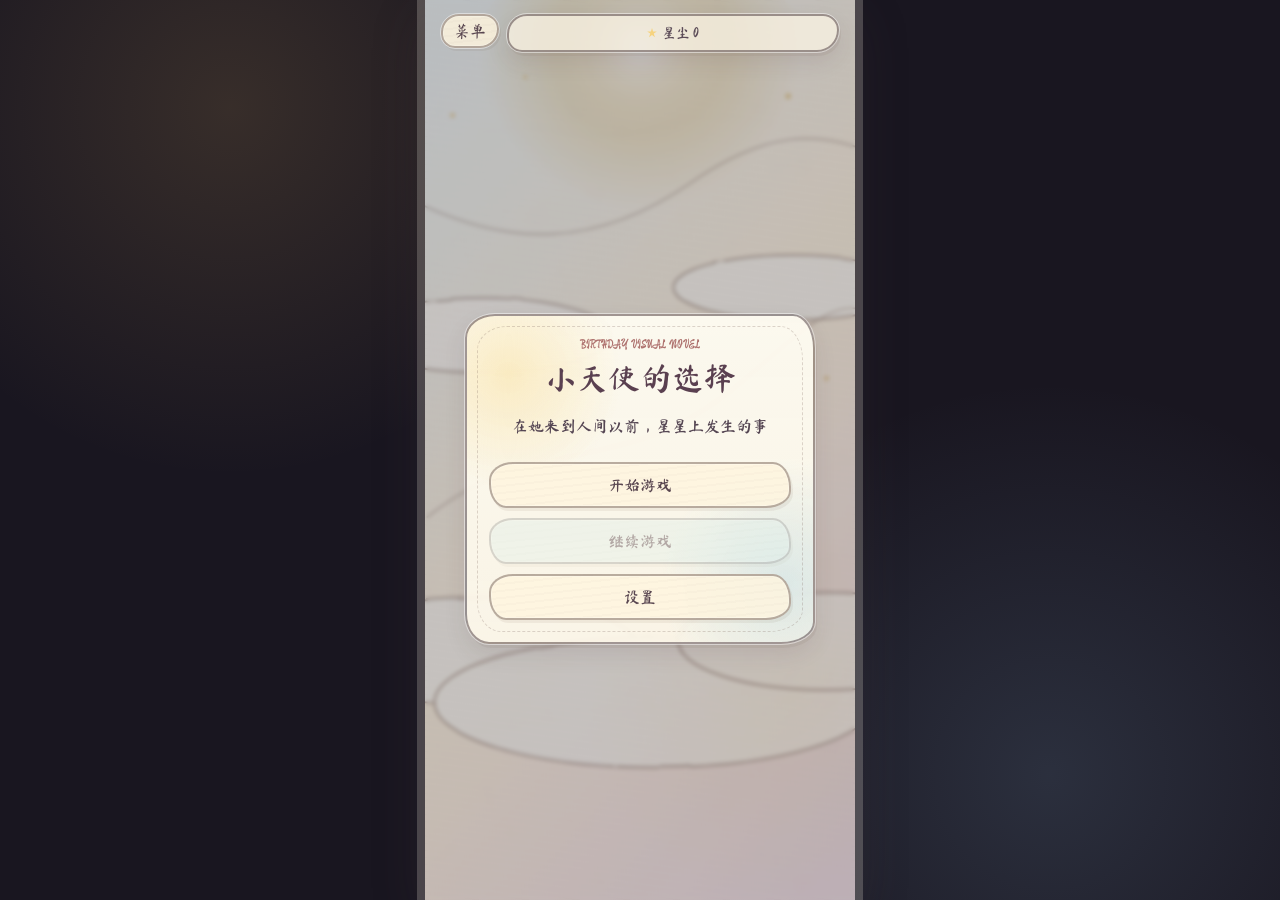
<file: index.html>
<!doctype html>
<html lang="zh-CN">
  <head>
    <meta charset="utf-8" />
    <meta name="viewport" content="width=device-width, initial-scale=1, viewport-fit=cover" />
    <title>小天使的选择</title>
    <meta name="theme-color" content="#17121f" />
    <meta name="mobile-web-app-capable" content="yes" />
    <meta name="apple-mobile-web-app-capable" content="yes" />
    <meta name="apple-mobile-web-app-title" content="小天使的选择" />
    <meta name="apple-mobile-web-app-status-bar-style" content="black-translucent" />
    <meta name="format-detection" content="telephone=no" />
    <link rel="manifest" href="./manifest.webmanifest" />
    <link rel="apple-touch-icon" href="./assets/icons/pwa-icon-180.png" />
    <link rel="stylesheet" href="./styles.css?v=vn132" />
  </head>
  <body>
    <main id="app" class="vn-app">
      <section id="screen" class="vn-screen">
        <div id="background" class="background"></div>
        <div id="vignette" class="vignette"></div>

        <header class="hud">
          <button id="menuBtn" class="hud-btn" type="button">菜单</button>
          <div id="resourceBar" class="resource-bar"></div>
        </header>

        <div id="chapterCard" class="chapter-card hidden"></div>
        <div id="stage" class="stage"></div>

        <section id="dialogueBox" class="dialogue-box">
          <div class="dialogue-top">
            <div id="speakerName" class="speaker-name"></div>
            <div class="dialogue-actions">
              <button id="historyBtn" type="button">回想</button>
              <button id="autoBtn" type="button">自动</button>
              <button id="skipBtn" type="button">快进</button>
            </div>
          </div>
          <p id="dialogueText"></p>
          <div id="choiceLayer" class="choice-layer"></div>
          <button id="advanceBtn" class="advance-btn" type="button">继续</button>
        </section>

        <section id="titleMenu" class="title-menu hidden"></section>
        <section id="modal" class="modal hidden"></section>
      </section>
    </main>

    <script src="./app.js?v=vn132"></script>
    <script>
      if ("serviceWorker" in navigator) {
        window.addEventListener("load", () => {
          navigator.serviceWorker.register("./service-worker.js").catch(() => {});
        });
      }
    </script>
  </body>
</html>
</file>
<file: styles.css>
@font-face {
  font-family: "Ma Shan Zheng";
  font-style: normal;
  font-weight: 400;
  font-display: block;
  src: url("./assets/fonts/MaShanZheng-GameSubset.woff2") format("woff2");
}

@font-face {
  font-family: "ZCOOL KuaiLe";
  font-style: normal;
  font-weight: 400;
  font-display: block;
  src: url("./assets/fonts/ZCOOLKuaiLe-GameSubset.woff2") format("woff2");
}

:root {
  --ink: #f7f0e6;
  --text: #3c3542;
  --muted: #7a7180;
  --accent: #d6a85d;
  --accent-2: #8ab4d8;
  --paper: #fff8ec;
  --paper-deep: #f3e4d4;
  --panel: rgba(255, 248, 236, 0.9);
  --dark-panel: rgba(34, 26, 45, 0.66);
  --line: rgba(104, 88, 92, 0.16);
  --shadow: rgba(47, 35, 45, 0.3);
  --safe-x: max(16px, env(safe-area-inset-left, 0px));
  --safe-y: max(14px, env(safe-area-inset-top, 0px));
  --font-hand: "Ma Shan Zheng", "KaiTi", "STKaiti", "Hannotate SC", "Microsoft YaHei", "PingFang SC", cursive, sans-serif;
  --font-title: var(--font-hand);
}

/* Final page v95: a quiet letter instead of a poster-like ending. */
.title-menu.final-mode .final-sky {
  padding: calc(46px + env(safe-area-inset-top, 0px)) var(--safe-x) calc(26px + env(safe-area-inset-bottom, 0px));
  align-content: center;
  justify-items: center;
  background:
    radial-gradient(circle at 18% 12%, rgba(255, 238, 176, 0.28), transparent 24%),
    radial-gradient(circle at 84% 22%, rgba(166, 208, 226, 0.18), transparent 26%),
    linear-gradient(180deg, #f9eedf 0%, #f2dfcf 100%);
  color: #574851;
}

.title-menu.final-mode .final-sky::before {
  content: "";
  position: absolute;
  inset: 0;
  background:
    url("./assets/images/paper-texture.svg"),
    repeating-linear-gradient(8deg, rgba(93, 70, 62, 0.026) 0 1px, transparent 1px 8px);
  background-size: cover, auto;
  opacity: 0.42;
  mix-blend-mode: multiply;
  pointer-events: none;
}

.title-menu.final-mode .final-sky::after {
  background:
    radial-gradient(circle at 52% 48%, rgba(255, 255, 255, 0.28), transparent 44%),
    linear-gradient(180deg, rgba(255, 255, 255, 0.12), transparent 70%);
  opacity: 0.72;
  mix-blend-mode: soft-light;
}

.title-menu.final-mode .final-constellation,
.title-menu.final-mode .final-keepsakes {
  display: none;
}

.title-menu.final-mode .final-stars {
  opacity: 0.48;
}

.title-menu.final-mode .final-stars span {
  background: rgba(213, 161, 82, 0.54);
  filter: none;
}

.title-menu.final-mode .final-paper-lines {
  display: block;
  position: absolute;
  z-index: 1;
  width: min(86%, 356px);
  height: min(76%, 660px);
  left: 50%;
  top: 50%;
  transform: translate(-50%, -50%) rotate(-0.4deg);
  border: 2px solid rgba(103, 78, 70, 0.12);
  border-radius: 28px 20px 30px 22px / 22px 30px 20px 28px;
  background:
    repeating-linear-gradient(180deg, transparent 0 31px, rgba(133, 96, 84, 0.07) 32px 33px),
    rgba(255, 250, 238, 0.54);
  box-shadow: 4px 5px 0 rgba(120, 84, 58, 0.06);
  opacity: 0.72;
  pointer-events: none;
}

.title-menu.final-mode .final-message.final-letter {
  --final-letter-size: clamp(16px, 4.05vw, 18px);
  width: min(88vw, 358px);
  max-height: calc(100dvh - 128px);
  overflow: hidden;
  align-content: start;
  justify-items: stretch;
  gap: 10px;
  padding: 26px 22px 28px;
  border: 2px solid rgba(93, 70, 62, 0.28);
  outline: 1px solid rgba(255, 255, 255, 0.52);
  border-radius: 30px 22px 32px 24px / 24px 32px 22px 30px;
  background:
    linear-gradient(90deg, rgba(199, 138, 120, 0.18) 0 2px, transparent 2px 100%),
    repeating-linear-gradient(180deg, transparent 0 31px, rgba(133, 96, 84, 0.06) 32px 33px),
    radial-gradient(circle at 14% 9%, rgba(255, 239, 190, 0.38), transparent 26%),
    rgba(255, 251, 241, 0.94);
  box-shadow:
    3px 5px 0 rgba(120, 84, 58, 0.08),
    0 18px 34px rgba(70, 48, 48, 0.12);
  color: #5a4a52;
  font-family: var(--font-hand);
  text-align: left;
  text-shadow: none;
  transform: rotate(-0.35deg);
}

.title-menu.final-mode .final-message.final-letter::before,
.title-menu.final-mode .final-message.final-letter::after {
  content: "";
  position: absolute;
  pointer-events: none;
}

.title-menu.final-mode .final-message.final-letter::before {
  inset: 12px;
  border: 1px dashed rgba(118, 90, 80, 0.18);
  border-radius: inherit;
}

.title-menu.final-mode .final-message.final-letter::after {
  right: 24px;
  bottom: 20px;
  width: 54px;
  height: 54px;
  border: 2px solid rgba(190, 125, 125, 0.28);
  border-radius: 50%;
  background: radial-gradient(circle at 50% 50%, rgba(246, 194, 200, 0.22), transparent 56%);
}

.title-menu.final-mode .final-message.final-letter p,
.title-menu.final-mode .final-message.final-letter .final-signature,
.title-menu.final-mode #finalBackBtn {
  font-size: var(--final-letter-size);
  line-height: 1.72;
  font-weight: 500;
  letter-spacing: 0;
}

.title-menu.final-mode .final-message.final-letter p {
  margin: 0;
  color: #5a4a52;
  font-family: inherit;
  text-wrap: balance;
}

.title-menu.final-mode .final-message.final-letter .final-signature {
  justify-self: end;
  margin-top: 2px;
  padding: 0;
  border-radius: 0;
  background: transparent;
  color: #7b5f58;
  font-family: inherit;
}

.title-menu.final-mode .final-birthday-photo {
  width: min(100%, 238px);
  justify-self: center;
  margin: 2px 0 4px;
  padding: 8px;
  border: 2px solid rgba(91, 73, 70, 0.26);
  border-radius: 13px 9px 15px 10px;
  background:
    repeating-linear-gradient(-4deg, rgba(111, 82, 68, 0.025) 0 2px, transparent 2px 8px),
    rgba(255, 249, 232, 0.96);
  box-shadow:
    2px 4px 0 rgba(108, 76, 49, 0.07),
    0 12px 20px rgba(52, 38, 45, 0.1);
  transform: rotate(1.2deg);
}

.title-menu.final-mode .final-birthday-photo img {
  aspect-ratio: 4 / 3;
  object-position: center 34%;
  filter: sepia(0.1) saturate(0.78) contrast(0.92) brightness(1.05);
  opacity: 0.95;
  mix-blend-mode: multiply;
}

.title-menu.final-mode #finalBackBtn {
  bottom: calc(22px + env(safe-area-inset-bottom, 0px));
  min-width: 132px;
  min-height: 42px;
  border-color: rgba(91, 73, 70, 0.34);
  background:
    repeating-linear-gradient(-6deg, rgba(112, 86, 76, 0.026) 0 2px, transparent 2px 7px),
    rgba(255, 246, 222, 0.86);
  color: #5a4a52;
  box-shadow: 2px 3px 0 rgba(108, 76, 49, 0.08);
}

@media (max-height: 740px) {
  .title-menu.final-mode .final-message.final-letter {
    --final-letter-size: 15px;
    width: min(90vw, 350px);
    max-height: calc(100dvh - 112px);
    gap: 7px;
    padding: 20px 18px 22px;
  }

  .title-menu.final-mode .final-birthday-photo {
    width: min(100%, 206px);
    padding: 7px;
  }
}

* {
  box-sizing: border-box;
}

html,
body {
  height: 100%;
  margin: 0;
}

body {
  min-height: 100%;
  display: grid;
  place-items: center;
  overflow: hidden;
  background:
    radial-gradient(circle at 18% 12%, rgba(214, 168, 93, 0.16), transparent 28%),
    radial-gradient(circle at 82% 86%, rgba(138, 180, 216, 0.16), transparent 30%),
    #191620;
  font-family: var(--font-hand);
  font-synthesis: none;
  color: var(--text);
}

button {
  font: inherit;
  -webkit-tap-highlight-color: transparent;
  cursor: pointer;
}

button:focus-visible {
  outline: 3px solid rgba(255, 239, 179, 0.95);
  outline-offset: 3px;
  box-shadow:
    0 0 0 5px rgba(82, 62, 75, 0.46),
    0 0 26px rgba(246, 211, 127, 0.52);
}

.vn-app {
  width: min(100vw, 430px);
  height: min(100dvh, 932px);
  min-height: 640px;
  position: relative;
  overflow: hidden;
  background: #17131d;
  box-shadow: 0 32px 100px rgba(0, 0, 0, 0.48);
}

.vn-screen {
  position: absolute;
  inset: 0;
  overflow: hidden;
}

.background {
  position: absolute;
  inset: 0;
  background-size: cover, cover;
  background-position: center;
  transform: scale(1.02);
  filter: saturate(0.86) contrast(0.95) brightness(1.04);
  transition: background-image 0.35s ease, filter 0.35s ease;
}

.background::before {
  content: "";
  position: absolute;
  inset: 0;
  pointer-events: none;
  opacity: 0;
}

.vn-screen[data-background="bg-starmap.svg"] .background::before {
  background:
    radial-gradient(circle at 12% 13.8%, rgba(255, 247, 199, 0.95) 0 2px, rgba(255, 234, 158, 0.42) 3px, transparent 10px),
    radial-gradient(circle at 32% 9.8%, rgba(255, 252, 224, 0.88) 0 1.5px, rgba(255, 235, 158, 0.36) 3px, transparent 9px),
    radial-gradient(circle at 78% 15.6%, rgba(255, 249, 211, 0.98) 0 2.5px, rgba(255, 231, 146, 0.42) 4px, transparent 12px),
    radial-gradient(circle at 87% 31.7%, rgba(255, 252, 224, 0.82) 0 1.5px, rgba(255, 235, 158, 0.28) 3px, transparent 8px),
    radial-gradient(circle at 21.8% 38.8%, rgba(255, 247, 199, 0.92) 0 2px, rgba(255, 234, 158, 0.38) 3px, transparent 10px),
    radial-gradient(circle at 65.5% 47.9%, rgba(255, 252, 224, 0.82) 0 1.5px, rgba(255, 235, 158, 0.28) 3px, transparent 8px),
    radial-gradient(circle at 17.6% 64.6%, rgba(255, 247, 199, 0.86) 0 2px, rgba(255, 234, 158, 0.32) 3px, transparent 9px),
    radial-gradient(circle at 82.4% 68.8%, rgba(255, 247, 199, 0.9) 0 2px, rgba(255, 234, 158, 0.36) 3px, transparent 10px),
    radial-gradient(circle at 48.1% 77.4%, rgba(255, 252, 224, 0.82) 0 1.5px, rgba(255, 235, 158, 0.28) 3px, transparent 8px);
  filter: blur(0.4px);
  mix-blend-mode: screen;
  animation: starmapTwinkle 3.8s ease-in-out infinite;
}

.background::after {
  content: "";
  position: absolute;
  inset: 0;
  background-image: url("./assets/images/paper-texture.svg");
  background-size: cover;
  opacity: 0.18;
  mix-blend-mode: multiply;
  pointer-events: none;
}

@keyframes starmapTwinkle {
  0%, 100% {
    opacity: 0.22;
    filter: blur(0.6px) brightness(0.92);
    transform: scale(1);
  }
  26% {
    opacity: 0.72;
    filter: blur(0.2px) brightness(1.25);
    transform: scale(1.003);
  }
  48% {
    opacity: 0.34;
    filter: blur(0.7px) brightness(0.98);
  }
  72% {
    opacity: 0.86;
    filter: blur(0.1px) brightness(1.38);
    transform: scale(1.006);
  }
}

.vignette {
  position: absolute;
  inset: 0;
  pointer-events: none;
  background:
    linear-gradient(180deg, rgba(255, 250, 238, 0.08), rgba(255, 250, 238, 0.02) 42%, rgba(37, 30, 42, 0.26)),
    radial-gradient(circle at 50% 18%, rgba(255, 255, 255, 0.24), transparent 30%),
    repeating-linear-gradient(0deg, rgba(90, 74, 68, 0.025) 0 1px, transparent 1px 4px);
  mix-blend-mode: multiply;
}

.vignette::after {
  content: "";
  position: absolute;
  inset: 0;
  background:
    radial-gradient(circle at 20% 28%, rgba(255, 255, 255, 0.12), transparent 18%),
    radial-gradient(circle at 75% 70%, rgba(255, 255, 255, 0.1), transparent 22%);
  opacity: 0.75;
}

.hud {
  position: absolute;
  z-index: 80;
  top: 0;
  left: 0;
  right: 0;
  padding: var(--safe-y) var(--safe-x) 0;
  display: grid;
  grid-template-columns: 58px 1fr;
  gap: 8px;
  align-items: start;
}

.vn-screen.chapter-mode .hud,
.vn-screen.chapter-mode .stage,
.vn-screen.chapter-mode .dialogue-box,
.vn-screen.chapter-mode .title-menu,
.vn-screen.chapter-mode .modal {
  display: none !important;
}

.hud-btn,
.dialogue-actions button {
  min-height: 34px;
  border: 1px solid rgba(88, 74, 78, 0.18);
  border-radius: 18px 15px 19px 14px;
  background: rgba(255, 248, 236, 0.48);
  color: #f9f0e3;
  text-shadow: 0 1px 2px rgba(48, 35, 45, 0.58);
  box-shadow: 0 10px 24px rgba(28, 19, 39, 0.22);
  backdrop-filter: blur(14px);
}

.dialogue-actions button.active,
.hud-btn.active,
.hud-btn:active {
  background: rgba(232, 184, 107, 0.65);
}

.resource-bar {
  min-height: 38px;
  display: flex;
  align-items: center;
  justify-content: center;
  gap: 6px;
  flex-wrap: wrap;
  padding: 5px 8px;
  border: 1px solid rgba(88, 74, 78, 0.22);
  border-radius: 20px 16px 22px 15px;
  background:
    radial-gradient(circle at 50% 30%, rgba(255, 244, 194, 0.48), transparent 40%),
    rgba(75, 58, 70, 0.34);
  color: #fff6e9;
  font-size: 14px;
  font-weight: 700;
  text-shadow: 0 1px 3px rgba(48, 35, 45, 0.58);
  backdrop-filter: blur(14px);
}

.resource-bar span {
  display: inline-flex;
  align-items: center;
  gap: 5px;
  white-space: nowrap;
}

.resource-bar i {
  width: 10px;
  height: 10px;
  display: inline-block;
  clip-path: polygon(50% 0, 61% 35%, 98% 35%, 68% 56%, 79% 92%, 50% 70%, 21% 92%, 32% 56%, 2% 35%, 39% 35%);
  background: #f6d37f;
  color: #f6d37f;
  font-style: normal;
  filter: drop-shadow(0 0 5px rgba(246, 211, 127, 0.9));
}

.resource-bar.can-practice {
  cursor: pointer;
  box-shadow:
    3px 5px 0 rgba(108, 76, 49, 0.16),
    0 0 0 2px rgba(255, 237, 168, 0.26),
    0 0 18px rgba(246, 211, 127, 0.36);
}

.resource-bar.can-practice:active {
  transform: translateY(1px);
}

.vn-screen.birth-transition-mode .hud {
  opacity: 0.28;
  filter: saturate(0.48) brightness(1.24) blur(0.2px);
  pointer-events: none;
  transition: opacity 1.1s ease, filter 1.1s ease;
}

.vn-screen.birth-transition-mode .hud-btn,
.vn-screen.birth-transition-mode .resource-bar {
  border-color: rgba(255, 250, 228, 0.12);
  background:
    repeating-linear-gradient(-8deg, rgba(255, 255, 255, 0.028) 0 2px, transparent 2px 8px),
    rgba(255, 254, 246, 0.12);
  color: rgba(100, 77, 82, 0.32);
  text-shadow: none;
  box-shadow:
    0 0 26px rgba(255, 252, 234, 0.42),
    inset 0 0 0 1px rgba(255, 255, 255, 0.08);
  backdrop-filter: blur(22px);
}

.vn-screen.birth-transition-mode .resource-bar i {
  color: rgba(213, 161, 82, 0.34);
  text-shadow: 0 0 14px rgba(255, 244, 203, 0.62);
}

.stage {
  position: absolute;
  z-index: 12;
  inset: 0;
  pointer-events: none;
}

.sprite {
  position: absolute;
  bottom: 148px;
  width: min(58vw, 250px);
  max-height: 58vh;
  object-fit: contain;
  filter: saturate(0.86) contrast(0.93) drop-shadow(0 22px 30px rgba(20, 12, 28, 0.26));
  animation: spriteIn 0.36s ease both;
}

.sprite-left {
  left: max(5px, env(safe-area-inset-left, 0px));
}

.sprite-right {
  right: max(4px, env(safe-area-inset-right, 0px));
}

.sprite-center {
  left: 50%;
  transform: translateX(-50%);
  animation-name: spriteCenterIn;
}

.chapter-card {
  position: absolute;
  z-index: 85;
  inset: 0;
  display: grid;
  place-items: center;
  padding: calc(34px + env(safe-area-inset-top, 0px)) 24px calc(34px + env(safe-area-inset-bottom, 0px));
  border: 0;
  border-radius: 0;
  background:
    radial-gradient(circle at 50% 42%, rgba(255, 251, 239, 0.32), transparent 34%),
    rgba(31, 25, 37, 0.28);
  box-shadow: none;
  color: #fff8ea;
  text-align: center;
  font-family: var(--font-title);
  font-size: clamp(26px, 8vw, 42px);
  line-height: 1.35;
  text-shadow: 0 3px 16px rgba(45, 32, 44, 0.42);
  cursor: pointer;
  backdrop-filter: blur(10px);
  animation: chapterIn 0.45s ease both;
}

.chapter-card:not(.hidden)::before {
  content: "";
  width: min(82%, 420px);
  min-height: 150px;
  position: absolute;
  left: 50%;
  top: 50%;
  transform: translate(-50%, -50%) rotate(-0.5deg);
  border: 2px solid rgba(255, 248, 229, 0.62);
  border-radius: 28px 22px 32px 24px;
  background:
    linear-gradient(180deg, rgba(255, 251, 239, 0.18), rgba(255, 239, 208, 0.08));
  box-shadow:
    0 26px 70px rgba(30, 22, 34, 0.22),
    inset 0 0 0 1px rgba(98, 73, 73, 0.08);
  pointer-events: none;
}

.chapter-card:not(.hidden)::after {
  content: "点击继续";
  position: absolute;
  left: 50%;
  top: calc(50% + 78px);
  transform: translateX(-50%);
  font-family: var(--font-ui);
  font-size: 14px;
  color: rgba(255, 248, 229, 0.82);
  letter-spacing: 0;
  text-shadow: 0 2px 10px rgba(45, 32, 44, 0.38);
  pointer-events: none;
}

.hidden {
  display: none !important;
}

.dialogue-box {
  position: absolute;
  z-index: 40;
  left: var(--safe-x);
  right: var(--safe-x);
  bottom: calc(14px + env(safe-area-inset-bottom, 0px));
  min-height: 190px;
  padding: 16px 16px 14px;
  border-radius: 18px 15px 20px 14px;
  background:
    linear-gradient(180deg, rgba(255, 250, 239, 0.93), rgba(247, 234, 216, 0.88));
  border: 1px solid rgba(88, 70, 74, 0.16);
  box-shadow: 0 18px 52px rgba(37, 27, 42, 0.25);
  backdrop-filter: blur(16px);
}

.dialogue-box::before {
  content: "";
  position: absolute;
  inset: 6px 12px auto;
  height: 1px;
  background: linear-gradient(90deg, transparent, rgba(180, 132, 68, 0.48), transparent);
}

.dialogue-top {
  display: flex;
  align-items: center;
  justify-content: space-between;
  gap: 10px;
}

.speaker-name {
  min-width: 72px;
  min-height: 28px;
  display: inline-flex;
  align-items: center;
  justify-content: center;
  padding: 3px 14px;
  border-radius: 16px 13px 17px 12px;
  background: linear-gradient(180deg, #f7dfaa, #d6a85d);
  color: #594350;
  font-weight: 700;
  font-size: 15px;
  box-shadow: 0 8px 16px rgba(140, 91, 48, 0.18);
}

.dialogue-actions {
  display: flex;
  gap: 6px;
}

.dialogue-actions button {
  min-height: 34px;
  padding: 0 9px;
  color: #6d596f;
  background: rgba(255, 255, 255, 0.5);
  font-size: 14px;
}

#dialogueText {
  min-height: 72px;
  margin: 10px 2px 12px;
  color: #3b3340;
  font-family: "Ma Shan Zheng", "KaiTi", "STKaiti", "Hannotate SC", cursive, sans-serif;
  line-height: 1.78;
  font-size: 16px;
  font-synthesis: none;
}

.advance-btn {
  float: right;
  min-width: 96px;
  min-height: 42px;
  border: 0;
  border-radius: 17px 14px 18px 13px;
  background: linear-gradient(180deg, #f6dfaa, #d6a85d);
  color: #5b4050;
  box-shadow: 0 10px 24px rgba(155, 104, 53, 0.24);
}

.choice-layer {
  display: none;
  gap: 9px;
}

.choice-layer.active {
  display: grid;
}

.choice-btn {
  width: 100%;
  min-height: 48px;
  display: grid;
  gap: 2px;
  border: 1px solid rgba(118, 91, 69, 0.18);
  border-radius: 17px 14px 18px 13px;
  padding: 10px 14px;
  background: rgba(255, 250, 239, 0.7);
  color: #3c3045;
  text-align: left;
  box-shadow: 0 10px 24px rgba(57, 38, 66, 0.12);
}

.choice-btn em {
  color: var(--muted);
  font-size: 14px;
  font-style: normal;
}

.choice-btn:disabled {
  opacity: 0.46;
}

.title-menu,
.modal {
  position: absolute;
  z-index: 60;
  inset: 0;
  display: grid;
  place-items: center;
  padding: calc(82px + env(safe-area-inset-top, 0px)) var(--safe-x) max(24px, env(safe-area-inset-bottom, 0px));
  background: rgba(18, 12, 28, 0.24);
  backdrop-filter: blur(2px);
}

.title-menu.map-mode {
  display: block;
  padding: 0;
  background: transparent;
  backdrop-filter: none;
}

.title-menu.final-mode {
  display: block;
  padding: 0;
  background: transparent;
  backdrop-filter: none;
  overflow: hidden;
}

.final-sky {
  position: absolute;
  inset: 0;
  display: grid;
  place-items: center;
  padding: 42px var(--safe-x);
  background:
    url("./assets/images/bg-final-crayon.svg?v=vn61") center / cover no-repeat;
  color: #fff8e8;
}

.final-sky::after {
  content: "";
  position: absolute;
  inset: 0;
  background:
    url("./assets/images/paper-texture.svg"),
    linear-gradient(180deg, rgba(255,255,255,0.05), transparent 42%, rgba(55, 48, 67, 0.1));
  background-size: cover, cover, auto;
  opacity: 0.82;
  mix-blend-mode: soft-light;
  pointer-events: none;
}

.final-moon {
  display: none;
}

.final-paper-lines {
  display: none;
}

.final-stars {
  position: absolute;
  inset: 0;
  overflow: hidden;
}

.final-stars span {
  position: absolute;
  left: calc((var(--i) * 37) % 100 * 1%);
  top: calc((var(--i) * 61) % 100 * 1%);
  width: calc(5px + (var(--i) % 3) * 1px);
  height: calc(5px + (var(--i) % 3) * 1px);
  background:
    repeating-linear-gradient(45deg, rgba(255,255,255,0.32) 0 1px, transparent 1px 3px),
    rgba(255, 231, 153, 0.88);
  clip-path: polygon(48% 0, 61% 34%, 100% 47%, 64% 62%, 52% 100%, 38% 65%, 0 52%, 36% 37%);
  filter: none;
  animation: finalStarTwinkle calc(2.4s + (var(--i) % 5) * .5s) ease-in-out infinite;
}

.final-constellation {
  position: absolute;
  left: 34px;
  top: 138px;
  width: 168px;
  height: 118px;
  opacity: 0.24;
}

.final-constellation::before {
  content: "";
  position: absolute;
  left: 18px;
  top: 24px;
  width: 126px;
  height: 70px;
  border-top: 3px dotted rgba(255, 224, 156, 0.34);
  border-right: 3px dotted rgba(255, 224, 156, 0.24);
  transform: rotate(14deg) skewX(-10deg);
  border-radius: 48%;
}

.final-constellation i {
  position: absolute;
  width: 8px;
  height: 8px;
  border-radius: 50%;
  background:
    repeating-linear-gradient(30deg, rgba(255,255,255,0.3) 0 1px, transparent 1px 3px),
    rgba(255, 225, 146, 0.92);
  box-shadow: 0 0 0 2px rgba(255, 225, 146, 0.1);
}

.crayon-cloud {
  display: none;
}

.cloud-a {
  left: -18px;
  bottom: 136px;
}

.cloud-b {
  right: -32px;
  top: 210px;
  transform: rotate(8deg) scale(0.86);
  opacity: 0.82;
}

.final-constellation i:nth-child(1) { left: 14px; top: 22px; }
.final-constellation i:nth-child(2) { left: 48px; top: 50px; }
.final-constellation i:nth-child(3) { left: 88px; top: 35px; }
.final-constellation i:nth-child(4) { left: 120px; top: 70px; }
.final-constellation i:nth-child(5) { left: 148px; top: 48px; }

.shooting-star {
  position: absolute;
  width: 150px;
  height: 9px;
  border-radius: 70% 42% 70% 42%;
  background: linear-gradient(90deg, transparent, rgba(255, 241, 190, 0.58) 50%, transparent);
  filter: blur(.15px);
  transform: rotate(-24deg);
  opacity: 0;
}

.shooting-a {
  left: -30%;
  top: 20%;
  animation: shootingStar 4.8s ease-in-out infinite 0.3s;
}

.shooting-b {
  left: -40%;
  top: 46%;
  width: 90px;
  animation: shootingStar 6.2s ease-in-out infinite 2.1s;
}

.shooting-c {
  left: -35%;
  top: 70%;
  width: 140px;
  animation: shootingStar 7.4s ease-in-out infinite 3.6s;
}

.final-message {
  position: relative;
  z-index: 2;
  width: min(100%, 360px);
  display: grid;
  gap: 10px;
  text-align: center;
  padding: 0 8px;
  text-shadow: 0 2px 0 rgba(68, 56, 75, 0.16);
}

.final-message::before,
.final-message::after {
  content: "";
  justify-self: center;
  width: 116px;
  height: 10px;
  border-top: 3px solid rgba(255, 238, 192, 0.34);
  border-radius: 50%;
}

.final-message::after {
  width: 84px;
  opacity: 0.72;
}

.final-message span {
  justify-self: center;
  color: rgba(255, 239, 202, 0.82);
  font-family: var(--font-hand);
  font-size: 18px;
  letter-spacing: 0;
}

.final-message p {
  margin: 0;
  font-family: var(--font-hand);
  font-size: clamp(28px, 7.6vw, 40px);
  line-height: 1.55;
  color: #fff4cf;
  -webkit-text-stroke: 0;
  filter: none;
  text-wrap: balance;
}

.final-message small {
  max-width: 300px;
  justify-self: center;
  font-size: clamp(15px, 4.1vw, 18px);
  line-height: 1.7;
  color: rgba(255, 247, 226, 0.78);
  text-shadow: 0 1px 0 rgba(68, 56, 75, 0.12);
}

#finalBackBtn {
  position: absolute;
  z-index: 3;
  bottom: calc(34px + env(safe-area-inset-bottom, 0px));
  left: 50%;
  transform: translateX(-50%);
  min-width: 132px;
  min-height: 42px;
  border: 2px solid rgba(255, 224, 156, 0.34);
  border-radius: 24px 17px 25px 16px / 17px 25px 16px 24px;
  background:
    repeating-linear-gradient(-12deg, rgba(255,255,255,0.08) 0 4px, transparent 4px 9px),
    rgba(255, 241, 190, 0.14);
  color: #fff8e8;
  box-shadow: 0 14px 34px rgba(8, 9, 22, 0.26);
  backdrop-filter: blur(14px);
}

@keyframes shootingStar {
  0%, 64% {
    opacity: 0;
    transform: translate3d(0, 0, 0) rotate(-22deg);
  }
  70% {
    opacity: 1;
  }
  88% {
    opacity: 0;
    transform: translate3d(155vw, 34vh, 0) rotate(-24deg);
  }
  100% {
    opacity: 0;
    transform: translate3d(155vw, 34vh, 0) rotate(-24deg);
  }
}

@keyframes finalStarTwinkle {
  0%, 100% {
    opacity: 0.38;
    transform: scale(0.82);
  }
  50% {
    opacity: 1;
    transform: scale(1.18);
  }
}

.title-panel,
.gacha-machine,
.card-reveal,
.minigame-panel,
.history-panel,
.settings-panel,
.quick-test-panel,
.map-panel {
  width: min(100%, 350px);
  max-height: min(86vh, 760px);
  overflow: auto;
  padding: 22px;
  border-radius: 20px 16px 22px 15px;
  border: 1px solid rgba(88, 70, 74, 0.16);
  background:
    linear-gradient(180deg, rgba(255, 250, 239, 0.94), rgba(244, 229, 211, 0.88));
  box-shadow: 0 22px 70px rgba(39, 29, 43, 0.28);
  text-align: center;
  backdrop-filter: blur(18px);
}

.title-kicker,
.modal-kicker {
  display: block;
  margin-bottom: 10px;
  color: #9b7668;
  letter-spacing: 0;
  font-size: 14px;
}

.title-panel h1,
.gacha-machine h2,
.card-reveal h2,
.minigame-panel h2,
.history-panel h2,
.settings-panel h2,
.quick-test-panel h2 {
  margin: 0;
  color: #4b414f;
  font-family: var(--font-title);
  font-size: 34px;
  line-height: 1.12;
}

.map-header h1 {
  margin: 0;
  color: #4b414f;
  font-family: var(--font-title);
  font-size: 30px;
  line-height: 1.1;
}

.title-panel p,
.gacha-machine p,
.card-reveal p,
.minigame-panel p,
.settings-panel p,
.quick-test-panel p {
  color: var(--muted);
  line-height: 1.6;
}

.quick-test-panel {
  text-align: left;
}

.quick-test-panel p {
  margin: 10px 0 16px;
  font-size: 14px;
}

.quick-test-actions {
  display: grid;
  gap: 9px;
  margin: 12px 0;
}

.test-toggle {
  display: flex;
  align-items: center;
  gap: 10px;
  min-height: 38px;
  color: #5c4c56;
  font-size: 14px;
}

.test-toggle input {
  width: 18px;
  height: 18px;
  accent-color: #d6a85d;
}

.test-select-label {
  display: block;
  margin: 14px 0 8px;
  color: #806561;
  font-size: 13px;
  font-weight: 700;
}

.quick-test-panel select {
  width: 100%;
  min-height: 44px;
  padding: 9px 12px;
  border: 1px solid rgba(118, 88, 72, 0.22);
  border-radius: 14px 12px 15px 12px;
  background: rgba(255, 250, 239, 0.92);
  color: #4b414f;
  font: inherit;
}

.map-header p {
  margin: 10px auto 12px;
  max-width: 300px;
  color: var(--muted);
  line-height: 1.55;
  font-size: 15px;
}

.title-actions {
  display: grid;
  gap: 10px;
  margin-top: 22px;
}

.title-actions button,
.gacha-machine button,
.card-reveal button,
.minigame-panel button,
.history-panel button,
.settings-panel button,
.quick-test-panel button {
  min-height: 46px;
  border: 0;
  border-radius: 17px 14px 18px 13px;
  background: linear-gradient(180deg, #f6dfaa, #d6a85d);
  color: #5b4050;
  box-shadow: 0 10px 24px rgba(155, 104, 53, 0.2);
}

.map-panel {
  width: min(100%, 374px);
  max-height: min(90vh, 820px);
  padding: 18px;
  text-align: left;
  border-color: rgba(130, 99, 82, 0.26);
  background:
    linear-gradient(180deg, rgba(255, 251, 242, 0.95), rgba(239, 224, 205, 0.9)),
    radial-gradient(circle at 50% 0%, rgba(246, 211, 127, 0.22), transparent 34%);
}

.map-header {
  text-align: center;
}

.map-stardust {
  display: inline-flex;
  align-items: center;
  gap: 8px;
  min-height: 34px;
  padding: 5px 14px;
  border-radius: 17px 14px 18px 13px;
  background: rgba(255, 244, 203, 0.78);
  color: #654d5d;
  box-shadow: inset 0 0 0 1px rgba(137, 104, 69, 0.12);
}

.map-stardust strong {
  font-size: 20px;
  color: #a96f36;
}

.map-actions {
  display: grid;
  grid-template-columns: 1fr 1fr;
  gap: 10px;
  margin: 16px 0 14px;
}

.map-actions button {
  min-height: 42px;
  border: 0;
  border-radius: 17px 14px 18px 13px;
  background: linear-gradient(180deg, #f6dfaa, #d6a85d);
  color: #5b4050;
  box-shadow: 0 10px 24px rgba(155, 104, 53, 0.18);
}

.map-actions button:first-child {
  background: linear-gradient(180deg, #dfeef2, #8ab4d8);
}

.home-grid {
  display: grid;
  gap: 10px;
}

.home-card {
  width: 100%;
  min-height: 104px;
  display: grid;
  grid-template-columns: 88px 1fr;
  gap: 12px;
  align-items: stretch;
  padding: 9px;
  border: 1px solid rgba(118, 91, 69, 0.14);
  border-radius: 18px 14px 19px 13px;
  background:
    linear-gradient(180deg, rgba(255,255,255,.74), rgba(255, 240, 221, .68));
  color: #4b3a55;
  text-align: left;
  box-shadow: 0 12px 28px rgba(58, 38, 66, 0.11);
  transition: transform 0.16s ease, box-shadow 0.16s ease, filter 0.16s ease;
}

.home-card:not(:disabled):hover,
.home-card:not(:disabled):focus-visible {
  transform: translateY(-2px);
  box-shadow:
    0 14px 34px rgba(58, 38, 66, 0.17),
    inset 0 0 0 2px rgba(246, 211, 127, 0.48);
}

.home-card:not(:disabled):active {
  transform: translateY(1px);
}

.home-card:disabled {
  opacity: 0.62;
}

.home-card.explored {
  background:
    linear-gradient(180deg, rgba(231, 243, 234, 0.84), rgba(255, 249, 238, 0.68));
}

.home-card.story-locked {
  filter: saturate(0.72);
}

.home-thumb {
  min-height: 86px;
  border-radius: 15px 12px 16px 11px;
  background-size: cover;
  background-position: center;
  box-shadow: inset 0 0 0 1px rgba(94, 74, 65, 0.12);
  filter: saturate(0.82) contrast(0.92);
}

.home-info {
  min-width: 0;
  display: grid;
  align-content: center;
  gap: 4px;
}

.home-info strong {
  color: #4b414f;
  font-size: 16px;
}

.home-info em {
  color: #7a7180;
  font-size: 14px;
  font-style: normal;
  line-height: 1.42;
}

.home-info small {
  width: max-content;
  max-width: 100%;
  padding: 3px 9px;
  border-radius: 999px;
  background: rgba(246, 223, 170, 0.72);
  color: #73545d;
  font-size: 14px;
  line-height: 1.2;
}

.home-card.explored .home-info small {
  background: rgba(188, 220, 194, 0.68);
}

.home-grid {
  position: relative;
  grid-template-columns: repeat(3, minmax(0, 1fr));
  grid-auto-rows: 112px;
  gap: 12px 10px;
  padding: 18px 8px 10px;
  border-radius: 24px 18px 25px 17px;
  border: 1px solid rgba(118, 91, 69, 0.12);
  background:
    radial-gradient(circle at 18% 22%, rgba(246, 211, 127, 0.18), transparent 22%),
    radial-gradient(circle at 78% 66%, rgba(138, 180, 216, 0.16), transparent 25%),
    linear-gradient(180deg, rgba(255,255,255,.36), rgba(255, 247, 234, .2));
  overflow: hidden;
}

.home-grid::before {
  content: "";
  position: absolute;
  inset: 18px 20px;
  border-radius: 50%;
  border: 1px dashed rgba(137, 104, 69, 0.18);
  transform: rotate(-12deg);
  pointer-events: none;
}

.home-grid::after {
  content: "";
  position: absolute;
  inset: 50px 54px;
  border-radius: 50%;
  border: 1px dashed rgba(138, 180, 216, 0.2);
  transform: rotate(18deg);
  pointer-events: none;
}

.planet-node {
  position: relative;
  z-index: 1;
  min-width: 0;
  min-height: 104px;
  border: 0;
  display: grid;
  place-items: center;
  background: transparent;
  color: #654d5d;
  isolation: isolate;
}

.planet-node:disabled {
  cursor: default;
}

.planet-orbit {
  position: absolute;
  width: 84px;
  height: 58px;
  border-radius: 50%;
  border: 2px solid rgba(104, 88, 92, 0.22);
  transform: rotate(-17deg);
  opacity: 0.72;
}

.planet-body {
  position: relative;
  width: 64px;
  height: 64px;
  display: grid;
  place-items: center;
  border-radius: 50%;
  background:
    radial-gradient(circle at 34% 28%, rgba(255,255,255,.9), transparent 21%),
    linear-gradient(145deg, #efd27f, #d6a85d);
  box-shadow:
    inset -10px -14px 18px rgba(91, 63, 58, 0.15),
    0 12px 24px rgba(58, 38, 66, 0.18);
  transition: transform 0.18s ease, filter 0.18s ease, box-shadow 0.18s ease;
}

.planet-shine {
  position: absolute;
  left: 16px;
  top: 12px;
  width: 14px;
  height: 10px;
  border-radius: 50%;
  background: rgba(255,255,255,.62);
  transform: rotate(-24deg);
}

.planet-mark {
  position: relative;
  z-index: 1;
  display: grid;
  place-items: center;
  width: 28px;
  height: 28px;
  border-radius: 50%;
  background: rgba(255, 250, 239, 0.66);
  color: #76565d;
  font-size: 18px;
  font-weight: 700;
  box-shadow: inset 0 0 0 1px rgba(102, 78, 68, 0.12);
}

.planet-cost {
  position: absolute;
  right: 6px;
  bottom: 4px;
  z-index: 2;
  min-width: 40px;
  min-height: 26px;
  display: inline-flex;
  align-items: center;
  justify-content: center;
  gap: 3px;
  padding: 2px 8px;
  border-radius: 999px;
  background: rgba(255, 248, 236, 0.84);
  color: #76565d;
  font-size: 14px;
  font-weight: 700;
  box-shadow: 0 8px 16px rgba(58, 38, 66, 0.12);
}

.planet-cost i {
  color: #d6a85d;
  font-style: normal;
  text-shadow: 0 0 8px rgba(246, 211, 127, 0.78);
}

.planet-shadow {
  position: absolute;
  bottom: 18px;
  width: 54px;
  height: 12px;
  border-radius: 50%;
  background: rgba(58, 38, 66, 0.12);
  filter: blur(4px);
  z-index: -1;
}

.planet-node:not(:disabled):hover .planet-body,
.planet-node:not(:disabled):focus-visible .planet-body {
  transform: translateY(-4px) scale(1.06);
  filter: brightness(1.08);
  box-shadow:
    inset -10px -14px 18px rgba(91, 63, 58, 0.13),
    0 18px 34px rgba(58, 38, 66, 0.22),
    0 0 28px rgba(246, 211, 127, 0.42);
}

.planet-node:not(:disabled):active .planet-body {
  transform: translateY(1px) scale(0.98);
}

.planet-node.explored .planet-body {
  background:
    radial-gradient(circle at 34% 28%, rgba(255,255,255,.92), transparent 21%),
    linear-gradient(145deg, #d7ecd5, #8ebf9a);
}

.planet-node.explored .planet-orbit {
  border-style: solid;
  border-color: rgba(113, 157, 120, 0.46);
}

.planet-node.dust-locked .planet-body,
.planet-node.story-locked .planet-body {
  filter: grayscale(0.28) saturate(0.55);
  opacity: 0.56;
}

.planet-node.dust-locked .planet-cost,
.planet-node.story-locked .planet-cost {
  background: rgba(238, 229, 218, 0.78);
  color: #8b7f87;
}

.planet-family01 .planet-body {
  background:
    radial-gradient(circle at 34% 28%, rgba(255,255,255,.9), transparent 21%),
    linear-gradient(145deg, #f3c2c8 0 24%, #eadc91 24% 44%, #a9d7bf 44% 64%, #9fc8e8 64% 100%);
}

.planet-family02 .planet-body {
  background:
    radial-gradient(circle at 34% 28%, rgba(255,255,255,.9), transparent 21%),
    linear-gradient(145deg, #dce7f2, #c9bfd0);
}

.planet-family03 .planet-body {
  border-radius: 44% 56% 48% 52%;
  background:
    radial-gradient(circle at 34% 28%, rgba(255,255,255,.9), transparent 21%),
    linear-gradient(145deg, #c5e0da, #dec693);
}

.planet-family04 .planet-body {
  background:
    radial-gradient(circle at 34% 28%, rgba(255,255,255,.9), transparent 21%),
    conic-gradient(from 20deg, #f3c2c8, #f0d27d, #dfeef2, #f3c2c8);
}

.planet-warm .planet-body {
  width: 70px;
  height: 70px;
  background:
    radial-gradient(circle at 40% 34%, rgba(255,255,255,.95), transparent 20%),
    radial-gradient(circle at 50% 50%, #f6d37f, #d39d63 62%, #9c7468 100%);
}

.planet-gate .planet-body {
  width: 74px;
  height: 74px;
  border-radius: 44% 56% 44% 56%;
  background:
    radial-gradient(circle at 34% 28%, rgba(255,255,255,.92), transparent 21%),
    linear-gradient(145deg, #dfeef2, #e5d1dc 48%, #f6d37f);
}

.planet-gate .planet-orbit {
  width: 96px;
  height: 64px;
  border-color: rgba(246, 211, 127, 0.42);
}

.starmap-scene {
  position: absolute;
  inset: 0;
  overflow: hidden;
}

.starmap-hud {
  position: absolute;
  z-index: 70;
  top: calc(68px + env(safe-area-inset-top, 0px));
  left: var(--safe-x);
  right: var(--safe-x);
  display: grid;
  grid-template-columns: 92px 1fr 76px;
  gap: 8px;
  align-items: center;
}

.starmap-hud .map-stardust {
  min-height: 44px;
  justify-content: center;
  color: #fff7df;
  background: rgba(48, 39, 58, 0.42);
  border: 1px solid rgba(255, 239, 190, 0.24);
  text-shadow: 0 1px 3px rgba(35, 24, 42, 0.72);
}

.starmap-hud .map-stardust i {
  color: #f6d37f;
  font-style: normal;
}

.starmap-hud button {
  min-height: 44px;
  border: 1px solid rgba(255, 239, 190, 0.22);
  border-radius: 19px 15px 20px 14px;
  background: rgba(255, 248, 236, 0.46);
  color: #fff7df;
  font-weight: 700;
  text-shadow: 0 1px 3px rgba(35, 24, 42, 0.65);
  box-shadow: 0 12px 28px rgba(35, 24, 42, 0.2);
  backdrop-filter: blur(14px);
}

.ambient-stars {
  position: absolute;
  inset: 0;
  pointer-events: none;
}

.ambient-stars span {
  position: absolute;
  left: 12%;
  top: 18%;
  width: 3px;
  height: 3px;
  border-radius: 50%;
  background: rgba(255, 239, 176, 0.72);
  box-shadow: 0 0 12px rgba(255, 239, 176, 0.78);
}

.ambient-stars span:nth-child(2) { left: 28%; top: 12%; }
.ambient-stars span:nth-child(3) { left: 48%; top: 18%; }
.ambient-stars span:nth-child(4) { left: 74%; top: 14%; }
.ambient-stars span:nth-child(5) { left: 88%; top: 25%; }
.ambient-stars span:nth-child(6) { left: 18%; top: 34%; }
.ambient-stars span:nth-child(7) { left: 56%; top: 30%; }
.ambient-stars span:nth-child(8) { left: 82%; top: 38%; }
.ambient-stars span:nth-child(9) { left: 10%; top: 48%; }
.ambient-stars span:nth-child(10) { left: 34%; top: 52%; }
.ambient-stars span:nth-child(11) { left: 60%; top: 48%; }
.ambient-stars span:nth-child(12) { left: 92%; top: 56%; }
.ambient-stars span:nth-child(13) { left: 20%; top: 68%; }
.ambient-stars span:nth-child(14) { left: 44%; top: 70%; }
.ambient-stars span:nth-child(15) { left: 72%; top: 66%; }
.ambient-stars span:nth-child(16) { left: 86%; top: 76%; }
.ambient-stars span:nth-child(17) { left: 14%; top: 82%; }
.ambient-stars span:nth-child(18) { left: 38%; top: 86%; }
.ambient-stars span:nth-child(19) { left: 64%; top: 84%; }
.ambient-stars span:nth-child(20) { left: 78%; top: 90%; }
.ambient-stars span:nth-child(3n) { width: 4px; height: 4px; opacity: .88; }
.ambient-stars span:nth-child(4n) { width: 2px; height: 2px; opacity: .55; }

.star-field {
  position: absolute;
  inset: 108px 0 190px;
}

.wish-gate-title {
  position: absolute;
  z-index: 20;
  top: calc(76px + env(safe-area-inset-top, 0px));
  left: var(--safe-x);
  right: var(--safe-x);
  text-align: center;
  pointer-events: none;
}

.wish-gate-title h1 {
  margin: 0;
  color: #fff7df;
  font-family: var(--font-title);
  font-size: 30px;
  text-shadow: 0 2px 10px rgba(43, 31, 48, 0.48);
}

.wish-gate-title p {
  margin: 6px auto 0;
  max-width: 320px;
  color: rgba(255, 248, 226, 0.92);
  line-height: 1.45;
  text-shadow: 0 1px 6px rgba(43, 31, 48, 0.5);
}

.wish-gate-scene .star-field {
  inset: 206px 0 190px;
}

.star-node {
  position: absolute;
  z-index: 6;
  width: 118px;
  height: 118px;
  border: 0;
  background: transparent;
  display: grid;
  place-items: center;
  color: #75565e;
  transform: translate(-50%, -50%);
  touch-action: manipulation;
}

.star-node::before,
.star-node::after {
  content: "";
  position: absolute;
  pointer-events: none;
  border-radius: 50%;
}

.star-node::before {
  width: 96px;
  height: 24px;
  bottom: 17px;
  background: radial-gradient(ellipse, rgba(51, 37, 56, 0.18), transparent 68%);
  filter: blur(2px);
  transform: rotate(-5deg);
}

.star-node::after {
  width: 86px;
  height: 86px;
  border: 2px solid rgba(92, 74, 83, 0.2);
  opacity: 0.36;
  transform: rotate(var(--ring-tilt, -16deg));
  clip-path: ellipse(50% 22% at 50% 50%);
}

.star-glow {
  position: absolute;
  inset: 7px;
  border-radius: 50%;
  background:
    radial-gradient(circle, rgba(255, 238, 176, 0.62), rgba(255, 238, 176, 0.12) 42%, transparent 70%);
  filter: blur(7px);
  opacity: 0.86;
  transition: opacity 0.2s ease, transform 0.2s ease;
}

.star-sketch-ring {
  position: absolute;
  pointer-events: none;
  border-radius: 50%;
  border: 2px solid rgba(104, 82, 86, 0.24);
  background: transparent;
}

.star-sketch-ring.ring-a {
  width: 96px;
  height: 58px;
  transform: rotate(-18deg);
  border-left-color: rgba(255, 239, 190, 0.6);
  border-bottom-color: rgba(255, 239, 190, 0.18);
}

.star-sketch-ring.ring-b {
  width: 74px;
  height: 102px;
  transform: rotate(28deg);
  border-top-color: rgba(255, 255, 255, 0.34);
  border-right-color: rgba(104, 82, 86, 0.14);
}

.star-core {
  position: relative;
  width: 72px;
  height: 72px;
  overflow: hidden;
  border: 2px solid rgba(97, 75, 76, 0.34);
  border-radius: 46% 54% 50% 50% / 47% 43% 57% 53%;
  background:
    radial-gradient(circle at 30% 22%, rgba(255, 255, 255, 0.92), transparent 17%),
    radial-gradient(circle at 68% 64%, rgba(255, 241, 184, 0.4), transparent 26%),
    linear-gradient(145deg, #f3c2c8 0 24%, #eadc91 24% 44%, #a9d7bf 44% 64%, #9fc8e8 64% 100%);
  box-shadow:
    inset -12px -16px 20px rgba(83, 63, 67, 0.15),
    inset 7px 8px 18px rgba(255, 255, 255, 0.2),
    0 12px 24px rgba(35, 24, 42, 0.22),
    0 0 24px rgba(246, 211, 127, 0.34);
  transition: transform 0.18s ease, filter 0.18s ease, box-shadow 0.18s ease;
}

.star-core::before {
  content: "";
  position: absolute;
  inset: 7px;
  border: 1px dashed rgba(104, 82, 86, 0.22);
  border-radius: 47% 53% 48% 52% / 52% 42% 58% 48%;
}

.star-core::after {
  content: "";
  position: absolute;
  inset: 0;
  background:
    repeating-linear-gradient(10deg, rgba(94, 73, 77, 0.045) 0 1px, transparent 1px 8px),
    radial-gradient(circle at 70% 24%, rgba(255, 255, 255, 0.34), transparent 12%);
  mix-blend-mode: multiply;
  opacity: 0.62;
}

.star-texture,
.star-window,
.star-spark {
  position: absolute;
  pointer-events: none;
}

.star-texture {
  inset: 12px 10px 14px;
  border-radius: 48% 52% 48% 52%;
  background:
    radial-gradient(circle at 22% 42%, rgba(121, 96, 84, 0.16) 0 5px, transparent 6px),
    radial-gradient(circle at 76% 58%, rgba(121, 96, 84, 0.12) 0 4px, transparent 5px),
    linear-gradient(105deg, transparent 0 42%, rgba(255, 255, 255, 0.18) 43% 49%, transparent 50%);
}

.star-window {
  left: 24px;
  top: 27px;
  width: 19px;
  height: 15px;
  border: 2px solid rgba(96, 76, 80, 0.36);
  border-radius: 8px 8px 5px 5px;
  background:
    linear-gradient(90deg, transparent 45%, rgba(96, 76, 80, 0.24) 46% 54%, transparent 55%),
    linear-gradient(180deg, #fff3bd, #f0c96c);
  box-shadow: 0 0 14px rgba(255, 225, 137, 0.5);
  z-index: 2;
}

.star-spark {
  z-index: 3;
  width: 7px;
  height: 7px;
  background: #fff0a7;
  clip-path: polygon(50% 0, 62% 36%, 100% 50%, 62% 64%, 50% 100%, 38% 64%, 0 50%, 38% 36%);
  filter: drop-shadow(0 0 7px rgba(255, 226, 136, 0.8));
}

.spark-a { left: 13px; top: 17px; }
.spark-b { right: 13px; top: 40px; transform: scale(0.72) rotate(12deg); }
.spark-c { left: 42px; bottom: 11px; transform: scale(0.58) rotate(-18deg); }

.star-label {
  position: absolute;
  left: 50%;
  bottom: -2px;
  z-index: 6;
  max-width: 92px;
  transform: translateX(-50%);
  padding: 3px 8px 4px;
  border: 2px solid rgba(91, 73, 70, 0.36);
  border-radius: 999px;
  background: rgba(255, 251, 239, 0.82);
  color: #5b4050;
  font-size: 12px;
  line-height: 1.1;
  font-weight: 800;
  white-space: nowrap;
  box-shadow: 0 8px 18px rgba(47, 34, 48, 0.14);
}

.star-node.selected .star-core,
.star-node:not(:disabled):hover .star-core,
.star-node:not(:disabled):focus-visible .star-core {
  transform: translateY(-5px) scale(1.08);
  filter: brightness(1.08) saturate(1.05);
  box-shadow:
    inset -12px -16px 20px rgba(83, 63, 67, 0.12),
    inset 7px 8px 18px rgba(255, 255, 255, 0.26),
    0 18px 36px rgba(35, 24, 42, 0.26),
    0 0 44px rgba(246, 211, 127, 0.62);
}

.star-node.selected .star-glow,
.star-node:not(:disabled):hover .star-glow,
.star-node:not(:disabled):focus-visible .star-glow {
  opacity: 1;
  transform: scale(1.08);
}

.star-node.explored .star-core {
  filter: brightness(1.14) saturate(1.12);
  box-shadow:
    inset -10px -14px 18px rgba(83, 63, 67, 0.1),
    inset 8px 9px 18px rgba(255, 255, 255, 0.24),
    0 13px 24px rgba(35, 24, 42, 0.18),
    0 0 28px rgba(255, 231, 151, 0.48),
    0 0 14px rgba(166, 220, 168, 0.34);
}

.star-node.explored .star-glow {
  opacity: 0.58;
  transform: scale(1.12);
  background: radial-gradient(circle, rgba(255, 238, 176, 0.52), rgba(255, 238, 176, 0.16) 46%, transparent 74%);
}

.star-node.explored .star-sketch-ring {
  opacity: 0.72;
  border-color: rgba(255, 238, 176, 0.5);
  filter: drop-shadow(0 0 4px rgba(255, 231, 151, 0.32));
}

.star-node.explored .star-label {
  background: rgba(255, 247, 203, 0.94);
  color: #4f5942;
  border-color: rgba(255, 231, 151, 0.78);
  box-shadow:
    0 8px 18px rgba(47, 34, 48, 0.16),
    0 0 18px rgba(255, 231, 151, 0.34);
}

.star-node.unexplored .star-core {
  filter: brightness(0.72) saturate(0.62);
  opacity: 0.74;
  box-shadow:
    inset -12px -16px 20px rgba(83, 63, 67, 0.2),
    inset 7px 8px 18px rgba(255, 255, 255, 0.13),
    0 10px 20px rgba(35, 24, 42, 0.2),
    0 0 14px rgba(246, 211, 127, 0.18);
}

.star-node.unexplored .star-glow,
.star-node.unexplored .star-sketch-ring {
  opacity: 0.34;
}

.star-node.unexplored .star-label {
  background: rgba(246, 240, 230, 0.7);
  color: rgba(91, 64, 80, 0.72);
}

.star-node.dust-locked .star-core,
.star-node.story-locked .star-core {
  opacity: 0.52;
  filter: brightness(0.58) grayscale(0.18) saturate(0.5);
}

.star-node.dust-locked .star-sketch-ring,
.star-node.story-locked .star-sketch-ring,
.star-node.dust-locked .star-glow,
.star-node.story-locked .star-glow {
  opacity: 0.22;
}

.star-node.unexplored.selected .star-core,
.star-node.unexplored:not(:disabled):hover .star-core,
.star-node.unexplored:not(:disabled):focus-visible .star-core {
  opacity: 0.92;
  filter: brightness(0.98) saturate(0.9);
  box-shadow:
    inset -12px -16px 20px rgba(83, 63, 67, 0.14),
    inset 7px 8px 18px rgba(255, 255, 255, 0.24),
    0 16px 32px rgba(35, 24, 42, 0.25),
    0 0 34px rgba(246, 211, 127, 0.46);
}

.star-node.unexplored.selected .star-glow,
.star-node.unexplored:not(:disabled):hover .star-glow,
.star-node.unexplored:not(:disabled):focus-visible .star-glow {
  opacity: 0.78;
}

.star-family01 {
  left: 22%;
  top: 24%;
}

.star-family02 {
  left: 70%;
  top: 20%;
}

.star-family03 {
  left: 38%;
  top: 39%;
}

.star-family04 {
  left: 80%;
  top: 48%;
}

.star-dino {
  left: 48%;
  top: 62%;
}

.star-warm {
  left: 28%;
  top: 70%;
}

.star-gate {
  left: 64%;
  top: 78%;
}

.star-family02 .star-core {
  background:
    radial-gradient(circle at 30% 22%, rgba(255,255,255,.9), transparent 18%),
    radial-gradient(circle at 62% 70%, rgba(190, 169, 191, 0.42), transparent 24%),
    linear-gradient(145deg, #dce7f2, #c9bfd0);
  border-radius: 56% 44% 50% 50% / 44% 54% 46% 56%;
}

.star-family03 .star-core {
  background:
    radial-gradient(circle at 30% 22%, rgba(255,255,255,.9), transparent 18%),
    radial-gradient(circle at 70% 38%, rgba(174, 203, 218, 0.48), transparent 23%),
    linear-gradient(145deg, #eef7ee, #c7d9ed);
  border-radius: 48% 52% 42% 58% / 54% 45% 55% 46%;
}

.star-family03 .star-window {
  border-radius: 50%;
  background:
    conic-gradient(from -90deg, transparent 0 25%, rgba(96, 76, 80, 0.38) 25% 27%, transparent 27% 100%),
    radial-gradient(circle, #fff7c9, #dbe9ef);
}

.star-family04 .star-core {
  background:
    radial-gradient(circle at 30% 22%, rgba(255,255,255,.94), transparent 18%),
    radial-gradient(circle at 74% 32%, rgba(255, 247, 203, 0.64), transparent 20%),
    linear-gradient(145deg, #fff2bd, #e7b75f 44%, #f2a8b5);
  border-radius: 45% 55% 48% 52% / 52% 43% 57% 48%;
}

.star-family04 .star-window {
  background:
    linear-gradient(90deg, transparent 45%, rgba(96, 76, 80, 0.24) 46% 54%, transparent 55%),
    linear-gradient(180deg, #fff6c7, #e2a849);
  box-shadow: 0 0 18px rgba(255, 218, 111, 0.72);
}

.star-dino .star-core {
  background:
    radial-gradient(circle at 30% 22%, rgba(255,255,255,.94), transparent 18%),
    radial-gradient(circle at 70% 68%, rgba(166, 206, 127, 0.58), transparent 24%),
    linear-gradient(145deg, #dcebb0, #8fc28b 48%, #f1d28a);
  border-radius: 54% 46% 48% 52% / 58% 58% 42% 42%;
}

.star-dino .star-window {
  width: 24px;
  height: 19px;
  left: 23px;
  top: 27px;
  border-radius: 54% 46% 48% 52% / 58% 58% 42% 42%;
  background:
    radial-gradient(circle at 68% 58%, rgba(112, 142, 82, 0.3) 0 4px, transparent 5px),
    linear-gradient(180deg, #fff4c7, #c8df9c);
}

.star-warm .star-core {
  width: 78px;
  height: 78px;
  background:
    radial-gradient(circle at 35% 28%, rgba(255,255,255,.94), transparent 18%),
    radial-gradient(circle at 68% 64%, rgba(182, 216, 202, 0.62), transparent 25%),
    linear-gradient(145deg, #dff0ef 0 28%, #a8cfc4 28% 58%, #7fa9b7 58% 100%);
  border-radius: 50% 50% 46% 54% / 46% 54% 48% 52%;
}

.star-warm .star-glow {
  background: radial-gradient(circle, rgba(182, 224, 220, 0.78), rgba(166, 208, 226, 0.2) 48%, transparent 72%);
}

.star-warm .star-window {
  background:
    linear-gradient(90deg, transparent 45%, rgba(76, 94, 103, 0.24) 46% 54%, transparent 55%),
    linear-gradient(180deg, #fff7d8, #b8d8cf);
  box-shadow: 0 0 16px rgba(182, 224, 220, 0.62);
}

.star-gate .star-core {
  width: 82px;
  height: 82px;
  background:
    radial-gradient(circle at 30% 22%, rgba(255,255,255,.92), transparent 18%),
    radial-gradient(circle at 70% 68%, rgba(246, 211, 127, 0.48), transparent 25%),
    linear-gradient(145deg, #dfeef2, #e5d1dc 48%, #f6d37f);
  border-radius: 44% 56% 44% 56% / 50% 42% 58% 50%;
}

.star-gate .star-window {
  width: 23px;
  height: 29px;
  left: 29px;
  top: 27px;
  border-radius: 14px 14px 6px 6px;
  background: linear-gradient(180deg, #fff7c9, #efc872);
}

.star-info {
  position: absolute;
  z-index: 20;
  left: var(--safe-x);
  right: var(--safe-x);
  bottom: calc(18px + env(safe-area-inset-bottom, 0px));
}

.star-info-card {
  padding: 16px;
  border-radius: 20px 16px 22px 15px;
  border: 1px solid rgba(255, 239, 190, 0.28);
  background:
    linear-gradient(180deg, rgba(255, 250, 239, 0.9), rgba(242, 224, 204, 0.82));
  box-shadow: 0 22px 54px rgba(35, 24, 42, 0.28);
  backdrop-filter: blur(18px);
}

.star-info-card h2 {
  margin: 0;
  color: #4b414f;
  font-family: var(--font-title);
  font-size: 26px;
}

.star-info-card p {
  margin: 8px 0 12px;
  color: #655a68;
  font-size: 15px;
  line-height: 1.55;
}

.star-requirement {
  display: flex;
  align-items: center;
  justify-content: space-between;
  gap: 12px;
  margin-bottom: 12px;
  color: #73545d;
  font-size: 15px;
}

.star-requirement strong {
  min-width: 70px;
  min-height: 32px;
  display: inline-flex;
  align-items: center;
  justify-content: center;
  border-radius: 999px;
  background: rgba(255, 244, 203, 0.84);
  color: #9a663b;
}

.star-requirement strong i {
  width: 12px;
  height: 12px;
  margin-right: 5px;
  display: inline-block;
  clip-path: polygon(50% 0, 61% 35%, 98% 35%, 68% 56%, 79% 92%, 50% 70%, 21% 92%, 32% 56%, 2% 35%, 39% 35%);
  background: #d8a45b;
}

.star-info-actions button {
  width: 100%;
  min-height: 46px;
  border: 0;
  border-radius: 17px 14px 18px 13px;
  background: linear-gradient(180deg, #f6dfaa, #d6a85d);
  color: #5b4050;
  font-weight: 700;
  box-shadow: 0 10px 24px rgba(155, 104, 53, 0.2);
}

.star-info-actions button:disabled {
  opacity: 0.5;
}

.title-actions button:disabled,
.gacha-machine button:disabled {
  opacity: 0.44;
}

.wish-orbit {
  position: relative;
  width: 168px;
  height: 168px;
  margin: 20px auto;
  border-radius: 50%;
  border: 1px solid rgba(232, 184, 107, 0.42);
  background: radial-gradient(circle, rgba(255,255,255,.86), rgba(232,184,107,.14));
  animation: rotate 8s linear infinite;
}

.gift-grid {
  display: grid;
  grid-template-columns: repeat(3, 1fr);
  gap: 10px;
  margin: 22px 0 16px;
}

.gift-box {
  min-height: 138px;
  display: grid;
  align-content: center;
  justify-items: center;
  gap: 10px;
  border: 1px solid rgba(118, 91, 69, 0.16);
  border-radius: 19px 14px 20px 13px;
  background:
    radial-gradient(circle at 50% 28%, rgba(255,255,255,.82), transparent 28%),
    linear-gradient(180deg, rgba(255, 249, 242, 0.82), rgba(255, 232, 204, 0.72));
  color: #5b4050;
  box-shadow: 0 14px 30px rgba(82, 49, 77, 0.14);
  transition: transform 0.2s ease, filter 0.2s ease;
}

.gift-box:not(:disabled):hover,
.gift-box:not(:disabled):focus-visible {
  transform: translateY(-2px);
  filter: brightness(1.04);
}

.gift-box:not(:disabled):active {
  transform: translateY(2px) scale(0.98);
}

.gift-box span {
  position: relative;
  width: 58px;
  height: 54px;
  border-radius: 14px 12px 15px 11px;
  background: linear-gradient(180deg, #e9a0a9, #c87582);
  box-shadow: inset 0 -10px rgba(115, 45, 65, 0.12), 0 0 18px rgba(247, 163, 177, 0.42);
}

.gift-box span::before {
  content: "";
  position: absolute;
  left: -5px;
  right: -5px;
  top: -11px;
  height: 16px;
  border-radius: 8px;
  background: inherit;
}

.gift-box span::after {
  content: "";
  position: absolute;
  left: 24px;
  top: -13px;
  width: 10px;
  height: 70px;
  border-radius: 999px;
  background: rgba(255, 244, 194, 0.9);
  box-shadow: -18px -5px 0 -3px rgba(255, 244, 194, 0.8), 18px -5px 0 -3px rgba(255, 244, 194, 0.8);
}

.gift-box em {
  color: #755d69;
  font-style: normal;
  font-size: 14px;
}

.gift-gold span {
  background: linear-gradient(180deg, #efd27f, #d6a85d);
  box-shadow: inset 0 -10px rgba(115, 75, 25, 0.12), 0 0 18px rgba(232, 184, 107, 0.5);
}

.gift-blue span {
  background: linear-gradient(180deg, #acd0ed, #7da9cf);
  box-shadow: inset 0 -10px rgba(45, 78, 115, 0.12), 0 0 18px rgba(130, 185, 237, 0.5);
}

.gift-box.opened {
  filter: brightness(1.1) drop-shadow(0 0 18px rgba(255, 225, 150, 0.75));
}

.gift-box:disabled {
  opacity: 0.56;
}

.gift-hint {
  margin-top: 0;
  font-size: 14px;
}

.wish-orbit span {
  position: absolute;
  width: 18px;
  height: 18px;
  border-radius: 50%;
  background: #e8b86b;
  box-shadow: 0 0 18px rgba(232, 184, 107, 0.75);
}

.wish-orbit span:nth-child(1) { left: 50%; top: -9px; }
.wish-orbit span:nth-child(2) { right: 10px; bottom: 22px; background: #9ec7ef; }
.wish-orbit span:nth-child(3) { left: 14px; bottom: 28px; background: #efa5b3; }

.card-reveal {
  min-height: 360px;
  display: grid;
  align-content: center;
  gap: 12px;
}

.card-reveal::before {
  content: none;
}

.drawn-card {
  position: relative;
  width: 168px;
  height: 218px;
  margin: 0 auto 6px;
  display: grid;
  align-content: end;
  justify-items: center;
  gap: 8px;
  padding: 18px 14px;
  overflow: hidden;
  border: 3px solid rgba(106, 79, 68, 0.68);
  border-radius: 28px 20px 30px 22px / 22px 30px 20px 28px;
  background:
    radial-gradient(circle at 34% 22%, rgba(255,255,255,.88), transparent 24%),
    linear-gradient(145deg, #fff7d4, #e7cf8a 52%, #f3bfd0);
  box-shadow:
    5px 8px 0 rgba(97, 68, 62, 0.15),
    0 18px 46px rgba(98, 58, 90, 0.24);
  isolation: isolate;
}

.drawn-card::before {
  content: "";
  position: absolute;
  inset: 12px;
  border: 2px dashed rgba(126, 94, 75, 0.34);
  border-radius: inherit;
  pointer-events: none;
}

.drawn-card::after {
  content: "";
  position: absolute;
  inset: -40px;
  background: conic-gradient(from 30deg, transparent, rgba(255,255,255,.36), transparent, rgba(255, 224, 122, .32), transparent);
  opacity: 0.35;
  animation: rotate 9s linear infinite;
  z-index: -1;
}

.card-icon {
  width: 72px;
  height: 72px;
  display: grid;
  place-items: center;
  border-radius: 50%;
  background:
    radial-gradient(circle at 34% 26%, rgba(255,255,255,.94), transparent 24%),
    radial-gradient(circle, #fff0a6, #e7b75f 72%);
  color: #83583d;
  font-size: 42px;
  box-shadow: 0 0 28px rgba(255, 224, 122, 0.64);
}

.card-icon::before {
  content: "";
  width: 38px;
  height: 38px;
  clip-path: polygon(50% 0, 61% 35%, 98% 35%, 68% 56%, 79% 92%, 50% 70%, 21% 92%, 32% 56%, 2% 35%, 39% 35%);
  background: #83583d;
}

.card-medal {
  position: absolute;
  right: 14px;
  top: 12px;
  min-width: 42px;
  min-height: 30px;
  display: grid;
  place-items: center;
  border-radius: 999px;
  background: rgba(255, 250, 238, 0.82);
  border: 2px solid rgba(111, 82, 70, 0.45);
  color: #7b5a50;
  font-size: 13px;
  font-weight: 800;
}

.card-stars {
  position: absolute;
  inset: 0;
  pointer-events: none;
}

.card-stars span {
  position: absolute;
  left: 12%;
  top: 16%;
  width: 14px;
  height: 14px;
  clip-path: polygon(50% 0, 61% 35%, 98% 35%, 68% 56%, 79% 92%, 50% 70%, 21% 92%, 32% 56%, 2% 35%, 39% 35%);
  background: rgba(255, 244, 183, 0.92);
  color: rgba(255, 244, 183, 0.92);
  font-size: 14px;
  filter: drop-shadow(0 0 8px rgba(255, 226, 124, 0.8));
}

.card-stars span:nth-child(2) { left: 72%; top: 14%; font-size: 18px; }
.card-stars span:nth-child(3) { left: 24%; top: 34%; font-size: 16px; }
.card-stars span:nth-child(4) { left: 82%; top: 42%; font-size: 13px; }
.card-stars span:nth-child(5) { left: 15%; top: 62%; font-size: 20px; }
.card-stars span:nth-child(6) { left: 68%; top: 66%; font-size: 15px; }
.card-stars span:nth-child(7) { left: 45%; top: 12%; font-size: 12px; }
.card-stars span:nth-child(8) { left: 43%; top: 82%; font-size: 18px; }
.card-stars span:nth-child(9) { left: 88%; top: 78%; font-size: 14px; }
.card-stars span:nth-child(10) { left: 8%; top: 82%; font-size: 15px; }
.card-stars span:nth-child(11) { left: 54%; top: 50%; font-size: 21px; }
.card-stars span:nth-child(12) { left: 30%; top: 74%; font-size: 13px; }

.drawn-card strong {
  position: relative;
  z-index: 1;
  color: #674858;
  font-size: 20px;
}

.rarity-common .drawn-card {
  background:
    radial-gradient(circle at 34% 22%, rgba(255,255,255,.88), transparent 24%),
    linear-gradient(145deg, #fff7d4, #e7cf8a 58%, #e9c4b7);
}

.rarity-rare .drawn-card {
  border-color: rgba(91, 119, 141, 0.72);
  background:
    radial-gradient(circle at 34% 22%, rgba(255,255,255,.9), transparent 24%),
    linear-gradient(145deg, #e7f7ff, #9ec7ef 48%, #f4dca2);
  box-shadow: 5px 8px 0 rgba(75, 91, 102, 0.15), 0 0 34px rgba(147, 202, 235, 0.48);
}

.rarity-epic .drawn-card {
  width: 178px;
  height: 230px;
  border-color: rgba(151, 111, 55, 0.82);
  background:
    radial-gradient(circle at 35% 20%, rgba(255,255,255,.96), transparent 24%),
    radial-gradient(circle at 68% 42%, rgba(255, 231, 139, 0.7), transparent 26%),
    linear-gradient(145deg, #fff7c7, #e7b75f 46%, #bd9be8);
  box-shadow: 5px 8px 0 rgba(111, 82, 47, 0.16), 0 0 44px rgba(255, 218, 106, 0.62);
}

.rarity-legend .drawn-card {
  width: 190px;
  height: 246px;
  border-width: 4px;
  border-color: rgba(129, 86, 35, 0.92);
  background:
    radial-gradient(circle at 28% 20%, rgba(255,255,255,.98), transparent 22%),
    radial-gradient(circle at 72% 34%, rgba(255, 244, 183, 0.82), transparent 24%),
    radial-gradient(circle at 50% 65%, rgba(255, 202, 99, 0.76), transparent 28%),
    linear-gradient(145deg, #fff6b7, #e7ac42 38%, #a984ff 72%, #f5bfd0);
  box-shadow:
    6px 10px 0 rgba(111, 82, 47, 0.18),
    0 0 60px rgba(255, 219, 104, 0.78),
    0 0 110px rgba(169, 132, 255, 0.34);
}

.rarity-legend .card-icon,
.rarity-epic .card-icon {
  width: 82px;
  height: 82px;
  font-size: 48px;
}

.rarity-legend .modal-kicker,
.rarity-epic .modal-kicker {
  color: #9b6337;
  font-size: 15px;
}

.bubble-field {
  min-height: 270px;
  position: relative;
  margin-top: 16px;
  border-radius: 18px 14px 20px 13px;
  border: 1px solid rgba(118, 91, 69, 0.12);
  background:
    radial-gradient(circle at 25% 24%, rgba(255,255,255,.64), transparent 18%),
    radial-gradient(circle at 78% 68%, rgba(232,184,107,.18), transparent 22%),
    rgba(255, 255, 255, 0.34);
  overflow: hidden;
}

.card-field {
  display: grid;
  grid-template-columns: 1fr 1fr;
  gap: 10px;
  min-height: 260px;
  margin-top: 16px;
  align-content: center;
  border-radius: 18px 14px 20px 13px;
  border: 1px solid rgba(118, 91, 69, 0.12);
  background:
    radial-gradient(circle at 25% 24%, rgba(255,255,255,.64), transparent 18%),
    radial-gradient(circle at 78% 68%, rgba(232,184,107,.18), transparent 22%),
    rgba(255, 255, 255, 0.34);
  padding: 14px;
}

.memory-card {
  min-height: 68px;
  border: 1px solid rgba(255, 255, 255, 0.76);
  border-radius: 16px 13px 17px 12px;
  padding: 10px;
  background:
    linear-gradient(180deg, rgba(255, 255, 255, 0.78), rgba(255, 239, 222, 0.72));
  color: #4b3a55;
  box-shadow: 0 12px 26px rgba(58, 38, 66, 0.12);
  line-height: 1.45;
  transition: transform 0.16s ease, box-shadow 0.16s ease;
}

.memory-card:not(:disabled):hover,
.memory-card:not(:disabled):focus-visible,
.star-chip:not(:disabled):hover,
.star-chip:not(:disabled):focus-visible,
.voice-bubble:not(:disabled):hover,
.voice-bubble:not(:disabled):focus-visible {
  transform: translateY(-2px);
  box-shadow:
    0 14px 32px rgba(58, 38, 66, 0.18),
    inset 0 0 0 2px rgba(246, 211, 127, 0.4);
}

.memory-card.picked {
  background: linear-gradient(180deg, rgba(255, 240, 184, 0.9), rgba(232, 184, 107, 0.74));
  transform: translateY(-2px);
}

.star-sort-field {
  display: grid;
  gap: 10px;
  margin-top: 16px;
  padding: 14px;
  border-radius: 18px 14px 20px 13px;
  border: 1px solid rgba(118, 91, 69, 0.12);
  background:
    radial-gradient(circle at 22% 20%, rgba(255,255,255,.7), transparent 18%),
    radial-gradient(circle at 82% 72%, rgba(138,180,216,.2), transparent 22%),
    rgba(255, 255, 255, 0.34);
}

.star-chip {
  min-height: 62px;
  display: grid;
  grid-template-columns: 48px 1fr;
  align-items: center;
  gap: 8px;
  border: 1px solid rgba(255, 255, 255, 0.76);
  border-radius: 17px 14px 18px 13px;
  padding: 8px 12px;
  background: rgba(255, 250, 239, 0.78);
  color: #4b3a55;
  text-align: left;
  transition: transform 0.16s ease, box-shadow 0.16s ease;
}

.star-chip span {
  display: grid;
  place-items: center;
  width: 42px;
  height: 42px;
  border-radius: 50%;
  background: rgba(255, 239, 190, 0.86);
  color: #b68639;
  font-size: 24px;
}

.star-chip em {
  font-style: normal;
  line-height: 1.35;
}

.star-chip.correct {
  background: rgba(215, 244, 226, 0.92);
}

.star-chip.wrong {
  opacity: 0.45;
}

.brain-teaser-panel {
  gap: 12px;
}

.brain-question {
  margin-top: 12px;
  padding: 14px 16px;
  border-radius: 18px 14px 20px 13px;
  background:
    radial-gradient(circle at 12% 18%, rgba(255,255,255,.8), transparent 20%),
    rgba(255, 247, 229, 0.76);
  border: 1px solid rgba(118, 91, 69, 0.12);
  color: #4b3a55;
  line-height: 1.55;
}

.brain-options {
  display: grid;
  gap: 10px;
  margin-top: 12px;
}

.brain-option {
  display: grid;
  grid-template-columns: 42px 1fr;
  align-items: center;
  gap: 10px;
  min-height: 58px;
  padding: 8px 12px;
  border: 1px solid rgba(255, 255, 255, 0.78);
  border-radius: 18px 14px 19px 13px;
  background: rgba(255, 250, 239, 0.82);
  color: #4b3a55;
  text-align: left;
  box-shadow: 0 10px 22px rgba(58, 38, 66, 0.1);
}

.brain-option span {
  display: grid;
  place-items: center;
  width: 34px;
  height: 34px;
  border-radius: 50%;
  background: rgba(255, 239, 190, 0.9);
  color: #9a7330;
  font-weight: 700;
}

.brain-option em {
  font-style: normal;
  line-height: 1.35;
}

.brain-option:not(:disabled):hover,
.brain-option:not(:disabled):focus-visible {
  transform: translateY(-2px);
  box-shadow:
    0 14px 30px rgba(58, 38, 66, 0.16),
    inset 0 0 0 2px rgba(246, 211, 127, 0.42);
}

.brain-option.correct {
  background: rgba(215, 244, 226, 0.94);
}

.brain-fail {
  background: linear-gradient(180deg, rgba(255, 247, 238, 0.94), rgba(238, 232, 248, 0.88));
}

.voice-bubble {
  position: relative;
  min-height: 52px;
  max-width: 210px;
  margin: 12px auto;
  display: block;
  border: 1px solid rgba(255, 255, 255, 0.76);
  border-radius: 20px 15px 21px 14px;
  padding: 8px 14px;
  background: rgba(255, 255, 255, 0.68);
  color: #4b3a55;
  box-shadow: 0 12px 26px rgba(58, 38, 66, 0.14);
  transition: transform 0.16s ease, box-shadow 0.16s ease, opacity 0.16s ease;
}

.voice-bubble.care {
  background: rgba(255, 244, 203, 0.82);
}

.voice-bubble.correct {
  background: rgba(208, 244, 225, 0.9);
  transform: scale(1.04);
}

.voice-bubble.wrong {
  opacity: 0.42;
}

.stopwatch-panel {
  width: min(100%, 372px);
}

.stopwatch-panel.complete {
  overflow: visible;
}

.stopwatch-face {
  position: relative;
  width: 220px;
  height: 220px;
  margin: 18px auto 14px;
  display: grid;
  place-items: center;
  border: 3px solid rgba(91, 73, 70, 0.54);
  border-radius: 50% 48% 52% 49% / 48% 52% 47% 53%;
  background:
    radial-gradient(circle at 34% 24%, rgba(255, 255, 255, 0.92), transparent 18%),
    radial-gradient(circle at 50% 52%, rgba(255, 247, 218, 0.92) 0 48%, transparent 49%),
    conic-gradient(from -90deg, rgba(224, 104, 96, 0.34) 0 1.8%, transparent 1.8% 100%),
    repeating-conic-gradient(from -90deg, rgba(91, 73, 70, 0.34) 0 1deg, transparent 1deg 6deg),
    linear-gradient(145deg, #f7efd8, #dfeaf1);
  box-shadow:
    inset -12px -16px 24px rgba(92, 72, 72, 0.14),
    0 18px 36px rgba(39, 29, 43, 0.18),
    0 0 28px rgba(246, 211, 127, 0.24);
}

.stopwatch-face::before {
  content: "";
  position: absolute;
  top: -22px;
  width: 58px;
  height: 32px;
  border: 3px solid rgba(91, 73, 70, 0.5);
  border-bottom: 0;
  border-radius: 20px 18px 8px 8px;
  background: linear-gradient(180deg, #fff5cf, #d9b66d);
}

.stopwatch-rim {
  position: absolute;
  inset: 13px;
  border: 2px dashed rgba(91, 73, 70, 0.25);
  border-radius: inherit;
}

.stopwatch-hand {
  position: absolute;
  left: calc(50% - 2px);
  top: 24px;
  width: 4px;
  height: 87px;
  border-radius: 999px;
  background: #9a5d5b;
  transform-origin: 50% 86px;
  transform: rotate(var(--turn));
  box-shadow: 0 0 9px rgba(154, 93, 91, 0.28);
}

.stopwatch-hand::after {
  content: "";
  position: absolute;
  left: -6px;
  bottom: -8px;
  width: 16px;
  height: 16px;
  border-radius: 50%;
  background: #fff2bd;
  border: 2px solid rgba(91, 73, 70, 0.5);
}

.stopwatch-time {
  position: relative;
  z-index: 2;
  margin-top: 18px;
  color: #4b414f;
  font-family: var(--font-title);
  font-size: 42px;
  letter-spacing: 0;
}

.stopwatch-target {
  position: absolute;
  z-index: 2;
  bottom: 46px;
  padding: 4px 12px;
  border-radius: 999px;
  background: rgba(255, 248, 232, 0.86);
  color: #8f6a5a;
  font-size: 13px;
  font-weight: 700;
}

.stopwatch-face.compact {
  width: 168px;
  height: 168px;
  margin-top: 10px;
}

.stopwatch-face.compact .stopwatch-time {
  font-size: 34px;
}

.stopwatch-track {
  position: relative;
  height: 22px;
  margin: 0 10px 14px;
  border: 2px solid rgba(91, 73, 70, 0.24);
  border-radius: 999px;
  background: rgba(255, 251, 239, 0.72);
  overflow: hidden;
}

.stopwatch-track i,
.stopwatch-track .target-zone {
  position: absolute;
  top: 0;
  bottom: 0;
}

.stopwatch-track i {
  left: 0;
  width: var(--progress, 0%);
  background: linear-gradient(90deg, #a6d0e2, #f6d37f);
}

.stopwatch-track .target-zone {
  left: 50%;
  width: 1%;
  background: rgba(224, 104, 96, 0.42);
  box-shadow: 0 0 14px rgba(224, 104, 96, 0.42);
}

.stopwatch-actions {
  display: grid;
  grid-template-columns: 1fr 1fr;
  gap: 10px;
}

.stopwatch-actions button:disabled {
  opacity: 0.46;
}

.stopwatch-panel.early .stopwatch-face,
.stopwatch-panel.late .stopwatch-face {
  box-shadow:
    inset -12px -16px 24px rgba(92, 72, 72, 0.14),
    0 18px 36px rgba(39, 29, 43, 0.18),
    0 0 30px rgba(224, 104, 96, 0.24);
}

.stopwatch-panel.success .stopwatch-face {
  background:
    radial-gradient(circle at 34% 24%, rgba(255, 255, 255, 0.92), transparent 18%),
    radial-gradient(circle at 50% 52%, rgba(255, 247, 218, 0.92) 0 48%, transparent 49%),
    linear-gradient(145deg, #e1f0df, #fff2bd);
  box-shadow: 0 0 36px rgba(246, 211, 127, 0.44);
}

.stopwatch-result-card {
  width: min(100%, 260px);
  margin: 12px auto 12px;
  padding: 14px 16px 13px;
  display: grid;
  gap: 5px;
  justify-items: center;
  border: 2px solid rgba(91, 73, 70, 0.36);
  border-radius: 24px 18px 26px 20px / 20px 26px 18px 24px;
  background:
    radial-gradient(circle at 18% 18%, rgba(255, 255, 255, 0.7), transparent 25%),
    linear-gradient(180deg, rgba(255, 249, 233, 0.96), rgba(224, 241, 225, 0.9));
  box-shadow: 3px 5px 0 rgba(108, 76, 49, 0.1), 0 14px 28px rgba(64, 44, 50, 0.12);
}

.stopwatch-result-card strong {
  color: #4f4050;
  font-family: var(--font-title);
  font-size: 34px;
  line-height: 1.08;
  letter-spacing: 0;
}

.stopwatch-result-label,
.stopwatch-result-target {
  color: #846459;
  font-size: 13px;
  font-weight: 700;
  line-height: 1.25;
}

.stopwatch-panel.complete p {
  margin: 8px 0 10px;
  line-height: 1.55;
}

.rich-runner-panel {
  width: min(100%, 392px);
}

.rich-runner-arena {
  position: relative;
  height: min(46vh, 350px);
  min-height: 280px;
  margin-top: 14px;
  overflow: hidden;
  border-radius: 24px 17px 25px 16px;
  border: 2px solid rgba(112, 88, 74, 0.24);
  background:
    radial-gradient(circle at 20% 18%, rgba(255, 255, 255, 0.62), transparent 20%),
    linear-gradient(180deg, #fff8e8 0%, #f0dfc4 68%, #d2b086 100%);
  box-shadow:
    inset 0 -24px 42px rgba(122, 83, 54, 0.14),
    0 18px 34px rgba(48, 32, 42, 0.18);
  touch-action: manipulation;
}

.rich-hall-bg {
  position: absolute;
  inset: 0;
  opacity: 0.58;
}

.rich-hall-bg::before,
.rich-hall-bg::after {
  content: "";
  position: absolute;
  left: -20%;
  right: -20%;
  height: 1px;
  background: rgba(128, 94, 76, 0.18);
}

.rich-hall-bg::before { top: 42%; }
.rich-hall-bg::after { display: none; }

.hall-window,
.hall-gift,
.hall-table {
  position: absolute;
  border: 2px solid rgba(113, 86, 74, 0.28);
  background: rgba(255, 252, 239, 0.6);
  box-shadow: 0 12px 24px rgba(80, 55, 55, 0.1);
}

.hall-window {
  left: 12%;
  top: 18%;
  width: 76px;
  height: 62px;
  border-radius: 20px 20px 8px 8px;
  background:
    linear-gradient(90deg, transparent 48%, rgba(113, 86, 74, 0.22) 49% 51%, transparent 52%),
    linear-gradient(180deg, #e7f5ff, #fff3bd);
}

.hall-table {
  left: 68%;
  top: 60%;
  width: 78px;
  height: 28px;
  border-radius: 14px 12px 16px 12px;
  background: #e1bd83;
}

.hall-gift {
  width: 36px;
  height: 32px;
  border-radius: 10px 8px 11px 8px;
  background:
    linear-gradient(90deg, transparent 43%, rgba(255, 248, 218, 0.82) 44% 56%, transparent 57%),
    linear-gradient(180deg, #e9a2aa, #c87786);
}

.hall-gift::before {
  content: "";
  position: absolute;
  left: -5px;
  right: -5px;
  top: -8px;
  height: 13px;
  border-radius: 8px;
  background: inherit;
}

.gift-a { left: 46%; top: 65%; opacity: 0.74; }
.gift-b {
  display: none;
  left: 84%;
  top: 62%;
  transform: scale(0.86);
  background:
    linear-gradient(90deg, transparent 43%, rgba(255, 248, 218, 0.82) 44% 56%, transparent 57%),
    linear-gradient(180deg, #f0d27d, #d6a85d);
}

.runner-ground {
  position: absolute;
  left: -5%;
  right: -5%;
  bottom: 12%;
  height: 28px;
  border-radius: 50%;
  background:
    linear-gradient(90deg, rgba(108, 78, 62, 0.08), transparent 36%, rgba(108, 78, 62, 0.08)),
    rgba(255, 248, 232, 0.44);
  box-shadow: 0 -8px 24px rgba(130, 92, 58, 0.12);
}

.rich-runner-player,
.runner-item {
  position: absolute;
  z-index: 3;
  transform: translate(-50%, -50%);
  pointer-events: none;
  user-select: none;
}

.rich-runner-player {
  width: 58px;
  height: 58px;
  display: grid;
  place-items: center;
  border: 0;
  border-radius: 0;
  background: transparent;
  box-shadow: none;
  transition: height 0.12s ease, border-radius 0.12s ease, filter 0.12s ease;
}

.rich-runner-player::before,
.rich-runner-player::after {
  content: none;
  position: absolute;
  top: 19px;
  width: 18px;
  height: 24px;
  border-radius: 50%;
  background: rgba(255, 255, 255, 0.72);
  z-index: -1;
}

.rich-runner-player::before { left: -12px; transform: rotate(-18deg); }
.rich-runner-player::after { right: -12px; transform: rotate(18deg); }

.rich-runner-player.ducking {
  height: 40px;
  border-radius: 48% 52% 42% 58% / 54% 46% 50% 50%;
  filter: saturate(1.05);
}

.rich-runner-player.is-hit {
  animation: playerSquash 0.32s cubic-bezier(.2, .9, .32, 1.35);
  filter: saturate(1.24) sepia(0.16);
}

.runner-item {
  min-width: 46px;
  min-height: 36px;
  display: grid;
  place-items: center;
  padding: 4px 6px;
  border: 2px solid rgba(105, 79, 75, 0.22);
  border-radius: 16px 12px 17px 13px;
  background:
    repeating-linear-gradient(-5deg, rgba(126, 92, 72, 0.035) 0 1px, transparent 1px 7px),
    rgba(255, 250, 239, 0.88);
  color: #6a4b55;
  font-size: 11px;
  font-weight: 800;
  box-shadow: 0 9px 14px rgba(74, 48, 58, 0.1);
}

.runner-item.collect {
  min-width: 48px;
  border-radius: 999px;
  background:
    radial-gradient(circle at 30% 24%, rgba(255, 255, 255, 0.9), transparent 20%),
    linear-gradient(180deg, #fff4b8, #e5c579);
  color: #7d5a2d;
  box-shadow: 0 0 13px rgba(246, 211, 127, 0.46), 0 9px 14px rgba(74, 48, 58, 0.1);
}

.runner-item.case {
  background:
    linear-gradient(90deg, transparent 47%, rgba(255, 255, 255, 0.3) 48% 53%, transparent 54%),
    linear-gradient(180deg, #e8d7c4, #c7a78c);
  color: #745462;
}

.runner-item.call {
  border-radius: 20px 16px 20px 16px;
  background:
    repeating-linear-gradient(0deg, rgba(86, 104, 120, 0.06) 0 1px, transparent 1px 6px),
    linear-gradient(180deg, #edf6f3, #bfd6d5);
  color: #5d6974;
}

.runner-item.hit {
  opacity: 0.28;
  transform: translate(-50%, -50%) scale(1.18) rotate(10deg);
}

.runner-controls {
  display: grid;
  grid-template-columns: 1fr 1fr;
  gap: 10px;
  margin-top: 10px;
}

.runner-controls button {
  min-height: 46px;
  touch-action: none;
}

.dino-memory-panel {
  width: min(100%, 392px);
}

.dino-egg-grid {
  display: grid;
  grid-template-columns: repeat(5, 1fr);
  gap: 10px;
  margin-top: 16px;
  padding: 14px;
  border-radius: 24px 18px 25px 17px;
  border: 2px solid rgba(92, 95, 67, 0.28);
  background:
    radial-gradient(circle at 20% 18%, rgba(255, 255, 255, 0.68), transparent 20%),
    radial-gradient(circle at 86% 82%, rgba(181, 213, 148, 0.3), transparent 24%),
    linear-gradient(180deg, rgba(246, 238, 194, 0.78), rgba(205, 226, 185, 0.7));
  box-shadow: inset 0 0 0 3px rgba(255, 255, 255, 0.22);
}

.dino-egg {
  position: relative;
  aspect-ratio: 0.78;
  min-height: 78px;
  border: 0;
  background: transparent;
  padding: 0;
  display: grid;
  place-items: center;
  cursor: pointer;
}

.egg-shell,
.dino-baby {
  position: absolute;
  inset: 0;
  display: grid;
  place-items: center;
  border-radius: 54% 46% 48% 52% / 58% 58% 42% 42%;
  transition: transform 0.22s ease, opacity 0.18s ease, filter 0.18s ease;
}

.egg-shell {
  background:
    radial-gradient(circle at 32% 22%, rgba(255, 255, 255, 0.9), transparent 18%),
    radial-gradient(circle at 65% 54%, rgba(151, 169, 112, 0.18) 0 5px, transparent 6px),
    radial-gradient(circle at 35% 68%, rgba(151, 169, 112, 0.16) 0 4px, transparent 5px),
    linear-gradient(145deg, #fff5d4, #d9e6b7);
  border: 2px solid rgba(94, 98, 69, 0.36);
  box-shadow: 0 10px 20px rgba(65, 70, 52, 0.14);
}

.dino-baby {
  opacity: 0;
  transform: scale(0.78) rotate(-4deg);
  padding: 8px 4px;
  background:
    radial-gradient(circle at 35% 24%, rgba(255, 255, 255, 0.86), transparent 18%),
    linear-gradient(145deg, #b9ddb3, #87bd96);
  border: 2px solid rgba(67, 91, 69, 0.34);
  color: #4f5f44;
  box-shadow: 0 0 22px rgba(185, 221, 179, 0.55), 0 10px 20px rgba(65, 70, 52, 0.14);
}

.dino-baby strong {
  font-size: 17px;
  line-height: 1;
}

.dino-baby em {
  margin-top: 4px;
  font-size: 11px;
  font-style: normal;
  line-height: 1.15;
}

.dino-egg.open .egg-shell,
.dino-egg.matched .egg-shell {
  opacity: 0;
  transform: scale(0.88) rotate(8deg);
}

.dino-egg.open .dino-baby,
.dino-egg.matched .dino-baby {
  opacity: 1;
  transform: scale(1) rotate(0);
}

.dino-egg.matched .dino-baby {
  filter: brightness(1.08);
  box-shadow: 0 0 26px rgba(246, 211, 127, 0.62), 0 10px 20px rgba(65, 70, 52, 0.12);
}

.dino-egg:not(:disabled):hover .egg-shell,
.dino-egg:not(:disabled):focus-visible .egg-shell {
  transform: translateY(-3px) rotate(-2deg);
  filter: brightness(1.05);
}

.family-quiz-panel {
  width: min(100%, 392px);
}

.family-quiz-options {
  display: grid;
  gap: 10px;
  margin-top: 16px;
}

.family-quiz-option {
  min-height: 58px;
  justify-content: flex-start;
  text-align: left;
  padding: 10px 14px;
  border-radius: 20px 15px 21px 14px;
  background:
    radial-gradient(circle at 12% 20%, rgba(255, 255, 255, 0.7), transparent 22%),
    linear-gradient(180deg, rgba(255, 248, 232, 0.92), rgba(223, 240, 239, 0.78));
  color: #4f4050;
  line-height: 1.45;
}

.family-quiz-option:not(:disabled):hover,
.family-quiz-option:not(:disabled):focus-visible {
  transform: translateY(-2px);
  box-shadow:
    0 14px 32px rgba(58, 38, 66, 0.18),
    inset 0 0 0 2px rgba(246, 211, 127, 0.42);
}

.poop-dodge-panel {
  width: min(100%, 372px);
}

.poop-arena {
  position: relative;
  height: min(52vh, 420px);
  min-height: 330px;
  overflow: hidden;
  border-radius: 22px 16px 23px 15px;
  border: 1px solid rgba(106, 83, 70, 0.2);
  background:
    radial-gradient(circle at 18% 20%, rgba(255, 246, 205, 0.55), transparent 18%),
    radial-gradient(circle at 78% 12%, rgba(188, 221, 238, 0.48), transparent 20%),
    linear-gradient(180deg, #e8f2f4 0%, #fff5dd 62%, #d9c197 100%);
  box-shadow: inset 0 -18px 32px rgba(115, 86, 61, 0.12), 0 16px 32px rgba(39, 29, 43, 0.18);
  touch-action: none;
}

.poop-arena::before {
  content: "";
  position: absolute;
  left: -6%;
  right: -6%;
  bottom: -18px;
  height: 92px;
  border-radius: 50% 50% 0 0;
  background:
    radial-gradient(circle at 18% 46%, rgba(132, 179, 131, 0.32), transparent 14%),
    radial-gradient(circle at 72% 38%, rgba(214, 168, 93, 0.28), transparent 18%),
    linear-gradient(180deg, rgba(255,255,255,.34), rgba(160, 137, 94, 0.22));
}

.poop-sky {
  position: absolute;
  inset: 0;
  background-image:
    radial-gradient(circle, rgba(255,255,255,.88) 0 2px, transparent 3px),
    radial-gradient(circle, rgba(246, 211, 127, .55) 0 1px, transparent 2px);
  background-size: 54px 70px, 38px 46px;
  opacity: 0.58;
  animation: poopSky 10s linear infinite;
}

.poop-player,
.poop-drop {
  position: absolute;
  z-index: 2;
  transform: translate(-50%, -50%);
  user-select: none;
  pointer-events: none;
}

.poop-player {
  width: 52px;
  height: 52px;
  display: grid;
  place-items: center;
  border: 0;
  border-radius: 0;
  background: transparent;
  box-shadow: none;
  transform-origin: 50% 62%;
  transition: filter 0.12s ease;
}

.poop-player::after {
  content: none;
}

.poop-player.is-hit {
  animation: playerSquash 0.32s cubic-bezier(.2, .9, .32, 1.35);
  filter: saturate(1.3) sepia(0.24);
}

.poop-drop {
  filter: drop-shadow(0 8px 8px rgba(70, 44, 35, 0.2));
  line-height: 1;
}

.poop-drop::after {
  content: "";
  position: absolute;
  left: 50%;
  top: 68%;
  width: 0.56em;
  height: 0.22em;
  transform: translate(-50%, -50%) rotate(-6deg);
  border-radius: 50% 50% 48% 48% / 62% 62% 38% 38%;
  background:
    radial-gradient(ellipse at 50% 54%, rgba(255, 235, 225, 0.95) 0 16%, transparent 17%),
    radial-gradient(ellipse at 50% 30%, #ff5a63 0 45%, transparent 46%),
    radial-gradient(ellipse at 50% 70%, #b80f2f 0 55%, transparent 56%);
  box-shadow:
    inset 0 -0.03em 0 rgba(111, 14, 42, 0.38),
    0 0.03em 0.06em rgba(105, 29, 39, 0.16);
}

.poop-drop.splatted {
  opacity: 0.45;
  transform: translate(-50%, -50%) scale(1.3) rotate(18deg);
}

.poop-arena.hit-flash {
  animation: poopHit 0.18s ease;
}

.poop-touch-controls {
  display: grid;
  grid-template-columns: repeat(3, 1fr);
  gap: 8px;
  margin-top: 10px;
  -webkit-user-select: none;
  user-select: none;
  -webkit-touch-callout: none;
  touch-action: none;
}

.poop-touch-controls button {
  position: relative;
  min-height: 40px;
  border-radius: 15px 12px 16px 12px;
  background: linear-gradient(180deg, #dfeef2, #8ab4d8);
  touch-action: none;
  -webkit-user-select: none;
  user-select: none;
  -webkit-touch-callout: none;
  -webkit-tap-highlight-color: transparent;
  cursor: pointer;
}

.poop-touch-controls button::before {
  content: "";
  position: absolute;
  left: 50%;
  top: 50%;
  width: 13px;
  height: 13px;
  border: solid rgba(89, 70, 80, 0.82);
  border-width: 0 3px 3px 0;
  transform: translate(-50%, -50%) rotate(var(--arrow-rotate, -135deg));
  pointer-events: none;
}

.poop-touch-controls button[data-dir="left"]::before {
  --arrow-rotate: 135deg;
}

.poop-touch-controls button[data-dir="down"]::before {
  --arrow-rotate: 45deg;
}

.poop-touch-controls button[data-dir="right"]::before {
  --arrow-rotate: -45deg;
}

.poop-touch-controls button::selection {
  background: transparent;
  color: inherit;
}

.runner-controls {
  -webkit-user-select: none;
  user-select: none;
  -webkit-touch-callout: none;
  touch-action: none;
}

.runner-controls button {
  -webkit-user-select: none;
  user-select: none;
  -webkit-touch-callout: none;
  -webkit-tap-highlight-color: transparent;
  cursor: pointer;
}

.runner-controls button::selection {
  background: transparent;
  color: inherit;
}

.poop-touch-controls button[data-dir="up"] {
  grid-column: 2;
}

.poop-touch-controls button[data-dir="left"] {
  grid-column: 1;
}

.poop-touch-controls button[data-dir="down"] {
  grid-column: 2;
}

.poop-touch-controls button[data-dir="right"] {
  grid-column: 3;
}

.busy-home-panel {
  width: min(100%, 376px);
}

.busy-arena {
  position: relative;
  height: min(50vh, 410px);
  min-height: 330px;
  overflow: hidden;
  border-radius: 26px 18px 28px 20px / 20px 28px 18px 26px;
  border: 2px solid rgba(91, 73, 70, 0.42);
  background:
    radial-gradient(circle at 18% 12%, rgba(255, 238, 176, 0.36), transparent 22%),
    radial-gradient(circle at 82% 20%, rgba(180, 215, 230, 0.32), transparent 24%),
    linear-gradient(180deg, #f8efe1, #e9d4bc);
  touch-action: none;
  box-shadow: inset 0 0 0 3px rgba(255, 255, 255, 0.2);
}

.busy-room,
.room-window,
.room-table,
.room-lamp {
  position: absolute;
  inset: 0;
  pointer-events: none;
}

.room-window {
  left: 12%;
  top: 10%;
  width: 30%;
  height: 23%;
  border: 2px solid rgba(91, 73, 70, 0.3);
  border-radius: 18px 13px 19px 14px;
  background: linear-gradient(180deg, rgba(184, 219, 235, 0.72), rgba(255,255,255,0.42));
}

.room-table {
  left: 47%;
  bottom: 9%;
  width: 38%;
  height: 17%;
  border-radius: 50% 48% 44% 52%;
  background: rgba(210, 158, 103, 0.32);
  border: 2px solid rgba(91, 73, 70, 0.22);
}

.room-lamp {
  right: 13%;
  top: 12%;
  width: 42px;
  height: 66px;
  border-radius: 50% 50% 42% 42%;
  background: radial-gradient(circle, rgba(255, 232, 141, 0.72), rgba(255, 232, 141, 0.05) 68%);
}

.busy-target {
  position: absolute;
  z-index: 2;
  width: 70px;
  min-height: 62px;
  display: grid;
  place-items: center;
  gap: 2px;
  transform: translate(-50%, -50%);
  border: 2px dashed rgba(171, 111, 103, 0.68);
  border-radius: 50% 46% 50% 44%;
  background: rgba(255, 250, 238, 0.68);
  color: #674b58;
  box-shadow: 0 0 26px rgba(255, 226, 151, 0.56);
}

.busy-target span {
  font-weight: 700;
}

.busy-target em {
  font-size: 12px;
  font-style: normal;
}

.busy-player,
.busy-blocker {
  position: absolute;
  z-index: 3;
  transform: translate(-50%, -50%);
  pointer-events: none;
  user-select: none;
}

.busy-player {
  width: 54px;
  height: 54px;
  display: grid;
  place-items: center;
  border-radius: 50%;
  background:
    radial-gradient(circle at 34% 28%, rgba(255,255,255,.9), transparent 22%),
    radial-gradient(circle, #fff0a6, #efb75d 70%);
  box-shadow: 0 0 24px rgba(255, 224, 132, 0.78), 0 8px 16px rgba(83, 57, 53, 0.2);
}

.busy-player.is-hit {
  animation: playerSquash 0.32s cubic-bezier(.2, .9, .32, 1.35);
}

.busy-blocker {
  width: 42px;
  height: 42px;
  display: grid;
  place-items: center;
  border-radius: 18px 13px 19px 12px;
  background: rgba(255, 255, 255, 0.74);
  border: 2px solid rgba(91, 73, 70, 0.3);
  box-shadow: 2px 4px 0 rgba(91, 73, 70, 0.12);
  font-size: 20px;
}

.busy-blocker::before {
  content: "";
  width: 24px;
  height: 24px;
  display: block;
  background: #7b5948;
}

.blocker-cloud::before {
  width: 28px;
  height: 18px;
  border-radius: 999px;
  background:
    radial-gradient(circle at 30% 38%, #ffffff 0 31%, transparent 32%),
    radial-gradient(circle at 52% 24%, #ffffff 0 35%, transparent 36%),
    radial-gradient(circle at 72% 42%, #ffffff 0 29%, transparent 30%),
    #d9eef3;
}

.blocker-case::before {
  border-radius: 5px;
  background:
    linear-gradient(#f4dfbd 0 0) 50% 34% / 13px 3px no-repeat,
    linear-gradient(#7b5948 0 0) 50% 50% / 24px 17px no-repeat;
}

.blocker-paper::before {
  border-radius: 4px 7px 5px 4px;
  background:
    linear-gradient(135deg, transparent 0 17%, #d2edf2 18%) top right / 10px 10px no-repeat,
    repeating-linear-gradient(180deg, transparent 0 6px, rgba(91, 73, 70, 0.3) 6px 7px),
    #fff8ec;
  border: 1px solid rgba(91, 73, 70, 0.32);
}

.blocker-star::before,
.collect-icon::before {
  clip-path: polygon(50% 0, 61% 35%, 98% 35%, 68% 56%, 79% 92%, 50% 70%, 21% 92%, 32% 56%, 2% 35%, 39% 35%);
  background: #d8a45b;
}

.busy-controls {
  margin-top: 10px;
}

.mini-meter,
.reward-list {
  margin-top: 12px;
  color: var(--muted);
  font-size: 14px;
}

.reward-list {
  display: grid;
  gap: 6px;
  color: #6b5262;
}

.history-list {
  max-height: 450px;
  overflow: auto;
  margin: 16px 0;
  text-align: left;
}

.history-list p {
  margin: 0 0 10px;
  padding-bottom: 10px;
  border-bottom: 1px solid rgba(80, 60, 90, 0.12);
  color: #44364d;
  line-height: 1.55;
}

.history-list strong {
  display: block;
  color: #9b696f;
  margin-bottom: 3px;
}

.error {
  margin: 100px 20px;
  padding: 18px;
  border-radius: 8px;
  background: white;
  color: #8b2d3c;
}

@keyframes spriteIn {
  from { opacity: 0; transform: translateY(18px); }
  to { opacity: 1; transform: translateY(0); }
}

@keyframes spriteCenterIn {
  from { opacity: 0; transform: translateX(-50%) translateY(18px); }
  to { opacity: 1; transform: translateX(-50%) translateY(0); }
}

@keyframes chapterIn {
  from { opacity: 0; }
  to { opacity: 1; }
}

@keyframes rotate {
  to { transform: rotate(360deg); }
}

@keyframes poopSky {
  to { background-position: 0 140px, 0 92px; }
}

@keyframes poopHit {
  0%, 100% { filter: none; }
  50% { filter: sepia(0.45) saturate(1.4); }
}

@keyframes playerSquash {
  0% { transform: translate(-50%, -50%) scale(1); }
  22% { transform: translate(-50%, -50%) scaleX(1.38) scaleY(0.68) rotate(-8deg); }
  52% { transform: translate(-50%, -50%) scaleX(0.78) scaleY(1.26) rotate(6deg); }
  78% { transform: translate(-50%, -50%) scaleX(1.08) scaleY(0.94); }
  100% { transform: translate(-50%, -50%) scale(1); }
}

@media (max-height: 740px) {
  .dialogue-box {
    min-height: 168px;
  }

  #dialogueText {
    min-height: 54px;
    font-size: 15px;
  }

  .sprite {
    bottom: 126px;
    max-height: 52vh;
  }
}

@media (prefers-reduced-motion: reduce) {
  *,
  *::before,
  *::after {
    animation-duration: 1ms !important;
    animation-iteration-count: 1 !important;
    scroll-behavior: auto !important;
    transition-duration: 1ms !important;
  }
}

/* Hand-drawn picture-book skin */
:root {
  --sketch-ink: rgba(83, 67, 70, 0.72);
  --sketch-soft: rgba(116, 91, 83, 0.18);
  --wash-pink: rgba(246, 194, 200, 0.42);
  --wash-blue: rgba(166, 208, 226, 0.36);
  --wash-yellow: rgba(248, 219, 143, 0.46);
  --paper-skin: rgba(255, 249, 235, 0.91);
}

.vn-app {
  background: #f7edd9;
  box-shadow:
    0 18px 50px rgba(73, 55, 58, 0.24),
    0 0 0 8px rgba(255, 249, 235, 0.22);
}

.background {
  filter: saturate(0.72) contrast(0.9) brightness(1.08);
}

.vignette {
  background:
    radial-gradient(circle at 18% 16%, rgba(255, 255, 255, 0.24), transparent 22%),
    radial-gradient(circle at 85% 78%, rgba(255, 238, 176, 0.18), transparent 26%),
    repeating-linear-gradient(8deg, rgba(83, 67, 70, 0.025) 0 1px, transparent 1px 7px);
  mix-blend-mode: multiply;
}

.hud-btn,
.dialogue-actions button,
.resource-bar,
.dialogue-box,
.chapter-card,
.title-panel,
.gacha-machine,
.card-reveal,
.minigame-panel,
.history-panel,
.settings-panel,
.quick-test-panel,
.map-panel,
.star-info-card {
  border: 2px solid var(--sketch-ink);
  outline: 1px solid rgba(255, 255, 255, 0.48);
  box-shadow:
    4px 7px 0 rgba(99, 76, 68, 0.13),
    0 12px 28px rgba(64, 44, 50, 0.13);
  backdrop-filter: none;
}

.dialogue-box,
.title-panel,
.gacha-machine,
.card-reveal,
.minigame-panel,
.history-panel,
.settings-panel,
.quick-test-panel,
.map-panel,
.star-info-card {
  position: relative;
  border-radius: 30px 22px 34px 24px / 24px 34px 22px 30px;
  background:
    radial-gradient(circle at 12% 18%, var(--wash-yellow), transparent 28%),
    radial-gradient(circle at 92% 82%, var(--wash-blue), transparent 30%),
    linear-gradient(180deg, rgba(255, 252, 242, 0.94), var(--paper-skin));
}

.dialogue-box {
  position: absolute;
  min-height: 204px;
  padding: 18px 18px 15px;
  transform: rotate(-0.35deg);
}

.dialogue-box::before {
  inset: 8px 20px auto;
  height: 2px;
  background: repeating-linear-gradient(90deg, transparent 0 8px, rgba(147, 113, 90, 0.38) 8px 15px);
}

.dialogue-box::after,
.title-panel::after,
.star-info-card::after {
  content: "";
  position: absolute;
  pointer-events: none;
  inset: 10px;
  border: 1px dashed rgba(116, 91, 83, 0.24);
  border-radius: inherit;
}

.speaker-name,
.advance-btn,
.choice-btn,
.title-actions button,
.gacha-machine button,
.card-reveal button,
.minigame-panel button,
.history-panel button,
.settings-panel button,
.quick-test-panel button,
.star-info-actions button,
.starmap-hud button,
.poop-touch-controls button {
  border: 2px solid rgba(91, 73, 70, 0.62);
  border-radius: 24px 18px 25px 17px / 18px 25px 17px 24px;
  background:
    radial-gradient(circle at 22% 20%, rgba(255,255,255,.7), transparent 24%),
    linear-gradient(180deg, #fff2bd, #f2c978);
  box-shadow: 3px 5px 0 rgba(108, 76, 49, 0.16);
  color: #5b4050;
  font-weight: 700;
}

.advance-btn,
.title-actions button:nth-child(2n),
.settings-panel button:nth-child(2n),
.quick-test-panel button:nth-child(2n) {
  background:
    radial-gradient(circle at 22% 20%, rgba(255,255,255,.72), transparent 24%),
    linear-gradient(180deg, #dff0ef, #9ec9d8);
}

.choice-btn {
  background:
    radial-gradient(circle at 8% 18%, rgba(255, 234, 160, 0.34), transparent 25%),
    rgba(255, 251, 239, 0.88);
  transform: rotate(-0.2deg);
}

.choice-btn:nth-child(even) {
  transform: rotate(0.25deg);
}

.hud-btn,
.dialogue-actions button,
.resource-bar,
.starmap-hud .map-stardust {
  background: rgba(255, 248, 232, 0.72);
  color: #5b4b57;
  text-shadow: none;
}

#dialogueText,
.title-panel p,
.gacha-machine p,
.card-reveal p,
.minigame-panel p,
.settings-panel p,
.quick-test-panel p,
.star-info-card p {
  color: #554653;
  font-size: 17px;
  line-height: 1.82;
}

.title-kicker,
.modal-kicker {
  color: #af736f;
  font-size: 13px;
}

.title-panel h1,
.gacha-machine h2,
.card-reveal h2,
.minigame-panel h2,
.history-panel h2,
.settings-panel h2,
.quick-test-panel h2,
.map-header h1,
.star-info-card h2 {
  color: #5a4050;
  text-shadow: 1px 1px 0 rgba(255, 255, 255, 0.65);
}

.star-info-card,
.card-reveal,
.minigame-panel {
  transform: rotate(0.25deg);
}

.star-info-card:nth-child(even),
.minigame-panel:nth-child(even) {
  transform: rotate(-0.25deg);
}

.star-node::before {
  border: 0;
}

.star-core {
  filter: saturate(0.92);
}

.poop-arena,
.card-field,
.star-sort-field,
.home-grid {
  border: 2px solid rgba(91, 73, 70, 0.38);
  box-shadow: inset 0 0 0 3px rgba(255, 255, 255, 0.22);
}

/* Text clarity pass: keep hand-drawn shapes, avoid transforming text layers. */
body,
button,
input,
textarea,
select {
  -webkit-font-smoothing: antialiased;
  text-rendering: optimizeLegibility;
}

.dialogue-box,
.choice-btn,
.choice-btn:nth-child(even),
.star-info-card,
.star-info-card:nth-child(even),
.card-reveal,
.minigame-panel,
.minigame-panel:nth-child(even) {
  transform: none;
}

#dialogueText,
.speaker-name,
.title-panel h1,
.gacha-machine h2,
.card-reveal h2,
.minigame-panel h2,
.history-panel h2,
.settings-panel h2,
.quick-test-panel h2,
.map-header h1,
.star-info-card h2,
.title-panel p,
.gacha-machine p,
.card-reveal p,
.minigame-panel p,
.settings-panel p,
.quick-test-panel p,
.star-info-card p,
.wish-gate-title h1,
.wish-gate-title p {
  text-shadow: none;
}

/* Cohesion pass: lighter paper UI, clearer type, and one shared star language. */
:root {
  --sketch-ink: rgba(83, 67, 70, 0.54);
  --soft-shadow: rgba(64, 44, 50, 0.1);
  --paper-clear: rgba(255, 251, 240, 0.88);
}

.hud-btn,
.dialogue-actions button,
.resource-bar,
.dialogue-box,
.chapter-card,
.title-panel,
.gacha-machine,
.card-reveal,
.minigame-panel,
.history-panel,
.settings-panel,
.quick-test-panel,
.map-panel,
.star-info-card {
  border-color: var(--sketch-ink);
  box-shadow:
    2px 4px 0 rgba(99, 76, 68, 0.08),
    0 10px 22px var(--soft-shadow);
}

.speaker-name,
.advance-btn,
.choice-btn,
.title-actions button,
.gacha-machine button,
.card-reveal button,
.minigame-panel button,
.history-panel button,
.settings-panel button,
.quick-test-panel button,
.star-info-actions button,
.starmap-hud button,
.poop-touch-controls button {
  border-color: rgba(91, 73, 70, 0.46);
  background:
    radial-gradient(circle at 22% 20%, rgba(255, 255, 255, 0.68), transparent 24%),
    linear-gradient(180deg, #fff4c9, #efcf86);
  box-shadow: 2px 3px 0 rgba(108, 76, 49, 0.11);
  font-weight: 600;
}

.advance-btn,
.title-actions button:nth-child(2n),
.settings-panel button:nth-child(2n),
.quick-test-panel button:nth-child(2n) {
  background:
    radial-gradient(circle at 22% 20%, rgba(255, 255, 255, 0.72), transparent 24%),
    linear-gradient(180deg, #e8f4f1, #abd0da);
}

.title-panel h1,
.gacha-machine h2,
.card-reveal h2,
.minigame-panel h2,
.history-panel h2,
.settings-panel h2,
.quick-test-panel h2,
.map-header h1,
.star-info-card h2 {
  font-weight: 600;
  letter-spacing: 0;
}

.title-panel h1 {
  font-size: 32px;
}

.minigame-panel h2,
.gacha-machine h2,
.card-reveal h2 {
  font-size: 30px;
  line-height: 1.14;
}

#dialogueText,
.title-panel p,
.gacha-machine p,
.card-reveal p,
.minigame-panel p,
.settings-panel p,
.quick-test-panel p,
.star-info-card p {
  font-size: 16px;
  line-height: 1.72;
}

.dialogue-box {
  min-height: 188px;
  padding: 16px 17px 14px;
}

.star-field {
  inset: 98px 0 225px;
}

.star-warm {
  left: 28%;
  top: 64%;
}

.star-dino {
  left: 49%;
  top: 55%;
}

.star-gate {
  left: 65%;
  top: 68%;
}

.star-info {
  bottom: calc(12px + env(safe-area-inset-bottom, 0px));
}

.star-info-card {
  padding: 13px 16px 14px;
  background:
    radial-gradient(circle at 12% 18%, rgba(248, 219, 143, 0.34), transparent 28%),
    radial-gradient(circle at 92% 82%, rgba(166, 208, 226, 0.28), transparent 30%),
    linear-gradient(180deg, rgba(255, 252, 242, 0.9), rgba(255, 249, 235, 0.84));
}

.star-info-card h2 {
  font-size: 24px;
}

.star-info-card p {
  margin: 6px 0 10px;
}

.star-requirement {
  margin-bottom: 10px;
}

.wish-gate-title {
  top: calc(64px + env(safe-area-inset-top, 0px));
  left: 50%;
  right: auto;
  width: min(84%, 340px);
  transform: translateX(-50%);
  padding: 10px 16px 11px;
  border: 2px solid rgba(83, 67, 70, 0.34);
  border-radius: 28px 20px 30px 22px / 22px 30px 20px 28px;
  background:
    radial-gradient(circle at 18% 22%, rgba(248, 219, 143, 0.36), transparent 30%),
    rgba(255, 251, 240, 0.62);
  box-shadow: 2px 4px 0 rgba(99, 76, 68, 0.08);
}

.wish-gate-title h1 {
  color: #5a4050;
  font-size: 26px;
  line-height: 1.1;
}

.wish-gate-title p {
  max-width: 280px;
  color: #6b5966;
  font-size: 14px;
}

.wish-gate-scene .star-field {
  inset: 122px 0 214px;
}

.wish-field::before,
.wish-field::after {
  content: "";
  position: absolute;
  left: 50%;
  top: 48%;
  width: min(82vw, 330px);
  height: min(48vh, 350px);
  transform: translate(-50%, -50%) rotate(-8deg);
  border: 2px dashed rgba(105, 86, 82, 0.2);
  border-radius: 50%;
  pointer-events: none;
}

.wish-field::after {
  width: min(58vw, 238px);
  height: min(36vh, 260px);
  transform: translate(-50%, -50%) rotate(12deg);
  border-color: rgba(232, 184, 107, 0.24);
}

.wish-option {
  width: 106px;
  height: 106px;
}

.wish-option .star-core {
  width: 62px;
  height: 62px;
}

.wish-option .star-window {
  left: 21px;
  top: 24px;
  width: 17px;
  height: 14px;
}

.wish-option .star-sketch-ring.ring-a {
  width: 82px;
  height: 50px;
}

.wish-option .star-sketch-ring.ring-b {
  width: 62px;
  height: 88px;
}

.wish-option .star-label {
  bottom: 2px;
  max-width: 84px;
  font-size: 11px;
}

.wish-option.star-family01 {
  left: 18%;
  top: 46%;
}

.wish-option.star-family03 {
  left: 31%;
  top: 27%;
}

.wish-option.star-family04 {
  left: 76%;
  top: 34%;
}

.wish-option.star-dino {
  left: 29%;
  top: 68%;
}

.wish-option.star-warm {
  left: 69%;
  top: 70%;
}

.wish-option.true-home {
  width: 122px;
  height: 122px;
}

.wish-option.true-home .star-core {
  width: 76px;
  height: 76px;
  filter: brightness(1.18) saturate(1.12);
}

.wish-option.true-home .star-glow {
  opacity: 1;
  transform: scale(1.18);
}

.minigame-panel {
  max-height: min(84vh, 720px);
  padding: 18px;
}

.minigame-panel p {
  margin: 10px 0 14px;
}

.poop-dodge-panel {
  width: min(100%, 380px);
}

.poop-arena {
  height: min(43vh, 340px);
  min-height: 285px;
}

.poop-drop {
  line-height: 1;
  filter: drop-shadow(0 9px 9px rgba(70, 44, 35, 0.22));
}

.poop-drop::after {
  top: 72%;
  width: 0.76em;
  height: 0.3em;
  border-radius: 48% 52% 46% 50% / 62% 62% 38% 38%;
  background:
    radial-gradient(ellipse at 50% 55%, rgba(255, 238, 230, 0.98) 0 14%, transparent 15%),
    radial-gradient(ellipse at 50% 29%, #ff5261 0 48%, transparent 49%),
    radial-gradient(ellipse at 50% 72%, #b6082f 0 58%, transparent 59%);
  box-shadow:
    inset 0 -0.05em 0 rgba(107, 11, 39, 0.42),
    0 0.04em 0.08em rgba(105, 29, 39, 0.18);
}

@media (max-height: 740px) {
  .wish-gate-title {
    top: calc(56px + env(safe-area-inset-top, 0px));
    padding: 8px 14px;
  }

  .wish-gate-title h1 {
    font-size: 23px;
  }

  .wish-gate-title p {
    font-size: 13px;
  }

  .wish-gate-scene .star-field {
    inset: 108px 0 198px;
  }

  .wish-option {
    transform: translate(-50%, -50%) scale(0.9);
  }

  .poop-arena {
    height: min(39vh, 300px);
    min-height: 250px;
  }
}

/* Compact minigame layout so controls stay visible on phone-height screens. */
.poop-dodge-panel {
  max-height: calc(100dvh - 104px);
  overflow: hidden;
  padding: 14px 18px 12px;
}

.poop-dodge-panel h2 {
  font-size: 28px;
  line-height: 1.08;
}

.poop-dodge-panel p {
  margin: 8px 0 10px;
  font-size: 15px;
  line-height: 1.56;
}

.poop-dodge-panel .modal-kicker {
  margin-bottom: 6px;
}

.poop-dodge-panel .mini-meter {
  margin-top: 8px;
}

.poop-arena {
  height: min(36vh, 286px);
  min-height: 236px;
}

.poop-touch-controls {
  margin-top: 8px;
}

@media (max-height: 740px) {
  .poop-dodge-panel {
    max-height: calc(100dvh - 94px);
    padding: 12px 16px 10px;
  }

  .poop-dodge-panel h2 {
    font-size: 25px;
  }

  .poop-dodge-panel p {
    font-size: 14px;
    line-height: 1.46;
  }

  .poop-arena {
    height: min(32vh, 250px);
    min-height: 205px;
  }
}

/* Shared minigame art direction: one quiet paper-toy world across every game. */
.brain-question,
.bubble-field,
.card-field,
.star-sort-field,
.stopwatch-face,
.rich-runner-arena,
.dino-egg-grid,
.family-quiz-options,
.poop-arena,
.busy-arena {
  border-color: rgba(91, 73, 70, 0.32);
  background-blend-mode: normal;
  box-shadow:
    inset 0 0 0 3px rgba(255, 255, 255, 0.18),
    0 12px 24px rgba(64, 44, 50, 0.1);
}

.memory-card,
.star-chip,
.voice-bubble,
.brain-option,
.family-quiz-option {
  border: 2px solid rgba(91, 73, 70, 0.3);
  box-shadow: 2px 3px 0 rgba(108, 76, 49, 0.08);
  font-weight: 500;
}

.mini-meter,
.reward-list {
  color: #665866;
  font-size: 13px;
  line-height: 1.45;
}

.rich-runner-panel {
  max-height: calc(100dvh - 104px);
  overflow: hidden;
  padding: 14px 18px 12px;
}

.rich-runner-panel h2 {
  font-size: 26px;
  line-height: 1.08;
}

.rich-runner-panel p {
  margin: 8px 0 10px;
  font-size: 14px;
  line-height: 1.48;
}

.rich-runner-arena {
  height: min(34vh, 270px);
  min-height: 220px;
  margin-top: 10px;
}

.runner-controls {
  margin-top: 8px;
}

.runner-controls button {
  min-height: 42px;
}

.rich-runner-player {
  width: 52px;
  height: 52px;
  font-size: 12px;
}

.runner-item {
  font-size: 11px;
  min-height: 30px;
}

.dino-memory-panel {
  max-height: calc(100dvh - 110px);
  overflow: hidden;
}

.dino-egg-grid {
  gap: 8px;
  padding: 12px;
}

.dino-egg {
  min-height: 70px;
}

.stopwatch-panel {
  max-height: calc(100dvh - 110px);
  overflow: hidden;
}

.stopwatch-face {
  width: 204px;
  height: 204px;
}

.stopwatch-time {
  font-size: 38px;
  font-weight: 600;
}

.stopwatch-panel.complete {
  max-height: min(90dvh, 720px);
  overflow: visible;
}

@media (max-height: 740px) {
  .rich-runner-panel {
    max-height: calc(100dvh - 94px);
    padding: 12px 16px 10px;
  }

  .rich-runner-arena {
    height: min(30vh, 230px);
    min-height: 190px;
  }

  .runner-controls button {
    min-height: 38px;
  }

  .dino-egg-grid {
    gap: 7px;
    padding: 10px;
  }

  .dino-egg {
    min-height: 62px;
  }

  .stopwatch-face {
    width: 178px;
    height: 178px;
  }

  .stopwatch-time {
    font-size: 32px;
  }
}

/* Starmap composition: four homes orbit the gate; the ordinary home appears after they are lit. */
.title-menu.map-mode .star-field {
  inset: 88px 0 220px;
}

.title-menu.map-mode .star-family01:not(.wish-option) {
  left: 21%;
  top: 25%;
}

.title-menu.map-mode .star-family03:not(.wish-option) {
  left: 23%;
  top: 64%;
}

.title-menu.map-mode .star-family04:not(.wish-option) {
  left: 79%;
  top: 25%;
}

.title-menu.map-mode .star-dino:not(.wish-option) {
  left: 77%;
  top: 64%;
}

.title-menu.map-mode .star-warm:not(.wish-option) {
  left: 50%;
  top: 77%;
}

.title-menu.map-mode .star-warm.story-locked:not(.wish-option) {
  display: none;
}

.title-menu.map-mode .star-warm.newly-revealed:not(.wish-option) {
  animation: warmStarReveal 1.8s ease both;
}

.title-menu.map-mode .star-gate:not(.wish-option) {
  left: 50%;
  top: 45%;
  width: 148px;
  height: 174px;
  z-index: 8;
}

.warm-reveal-card {
  animation: warmRevealCard 0.42s ease both;
}

@keyframes warmStarReveal {
  0% {
    opacity: 0;
    transform: translate(-50%, -50%) scale(0.45);
    filter: blur(8px);
  }
  58% {
    opacity: 1;
    transform: translate(-50%, -50%) scale(1.08);
    filter: blur(0);
  }
  100% {
    opacity: 1;
    transform: translate(-50%, -50%) scale(1);
    filter: blur(0);
  }
}

@keyframes warmRevealCard {
  from {
    opacity: 0;
    transform: translateY(10px) scale(0.98);
  }
  to {
    opacity: 1;
    transform: translateY(0) scale(1);
  }
}

.title-menu.map-mode .star-gate:not(.wish-option)::before {
  width: 96px;
  height: 20px;
  bottom: 16px;
  background: radial-gradient(ellipse, rgba(51, 37, 56, 0.16), transparent 70%);
}

.title-menu.map-mode .star-gate:not(.wish-option)::after {
  width: 104px;
  height: 138px;
  border: 2px dashed rgba(96, 76, 80, 0.28);
  border-radius: 54px 54px 22px 22px / 64px 64px 20px 20px;
  clip-path: none;
  transform: translateY(-4px);
  opacity: 0.7;
}

.title-menu.map-mode .star-gate:not(.wish-option) .star-glow {
  inset: 10px 24px 20px;
  border-radius: 50px 50px 20px 20px;
  background:
    radial-gradient(ellipse at 50% 58%, rgba(255, 226, 137, 0.82), rgba(255, 226, 137, 0.16) 50%, transparent 72%);
  filter: blur(8px);
}

.title-menu.map-mode .star-gate:not(.wish-option) .star-sketch-ring {
  display: none;
}

.title-menu.map-mode .star-gate:not(.wish-option) .star-core {
  width: 86px;
  height: 126px;
  border-radius: 44px 44px 16px 16px / 56px 56px 16px 16px;
  border: 2px solid rgba(88, 70, 74, 0.42);
  background:
    radial-gradient(ellipse at 50% 22%, rgba(255, 255, 255, 0.84), transparent 22%),
    linear-gradient(180deg, rgba(255, 246, 205, 0.96), rgba(236, 203, 127, 0.92) 58%, rgba(186, 142, 98, 0.9));
  box-shadow:
    inset 9px 8px 18px rgba(255, 255, 255, 0.28),
    inset -12px -16px 20px rgba(100, 70, 66, 0.16),
    0 16px 30px rgba(35, 24, 42, 0.2),
    0 0 42px rgba(246, 211, 127, 0.62);
}

.title-menu.map-mode .star-gate:not(.wish-option) .star-core::before {
  inset: 10px 12px 12px;
  border: 1px dashed rgba(96, 76, 80, 0.26);
  border-radius: 34px 34px 10px 10px / 42px 42px 10px 10px;
}

.title-menu.map-mode .star-gate:not(.wish-option) .star-core::after {
  background:
    linear-gradient(90deg, transparent 48%, rgba(94, 73, 77, 0.22) 49% 51%, transparent 52%),
    radial-gradient(circle at 72% 58%, rgba(115, 83, 75, 0.46) 0 3px, transparent 4px),
    repeating-linear-gradient(92deg, rgba(94, 73, 77, 0.035) 0 1px, transparent 1px 9px);
  mix-blend-mode: multiply;
  opacity: 0.82;
}

.title-menu.map-mode .star-gate:not(.wish-option) .star-texture {
  display: none;
}

.title-menu.map-mode .star-gate:not(.wish-option) .star-window {
  left: 30px;
  top: 48px;
  width: 25px;
  height: 42px;
  border-radius: 14px 14px 8px 8px;
  background:
    radial-gradient(circle at 50% 26%, rgba(255, 255, 255, 0.9), transparent 18%),
    linear-gradient(180deg, #fff7c9, #f0c96c);
  box-shadow: 0 0 22px rgba(255, 225, 137, 0.72);
}

.title-menu.map-mode .star-gate:not(.wish-option) .star-spark {
  display: none;
}

.title-menu.map-mode .star-gate:not(.wish-option) .star-label {
  bottom: -2px;
  max-width: 96px;
}

.title-menu.map-mode .star-field::before,
.title-menu.map-mode .star-field::after {
  content: "";
  position: absolute;
  left: 50%;
  top: 50%;
  width: min(78vw, 330px);
  height: min(48vh, 360px);
  transform: translate(-50%, -50%) rotate(-13deg);
  border: 2px dashed rgba(255, 239, 190, 0.18);
  border-radius: 50%;
  pointer-events: none;
}

.title-menu.map-mode .star-field::after {
  width: min(54vw, 230px);
  height: min(34vh, 260px);
  transform: translate(-50%, -50%) rotate(9deg);
  border-color: rgba(116, 91, 83, 0.16);
}

@media (max-height: 740px) {
  .title-menu.map-mode .star-field {
    inset: 82px 0 205px;
  }

  .title-menu.map-mode .star-gate:not(.wish-option) {
    transform: translate(-50%, -50%) scale(0.9);
  }

  .title-menu.map-mode .star-family01:not(.wish-option),
  .title-menu.map-mode .star-family03:not(.wish-option),
  .title-menu.map-mode .star-family04:not(.wish-option),
  .title-menu.map-mode .star-dino:not(.wish-option),
  .title-menu.map-mode .star-warm:not(.wish-option) {
    transform: translate(-50%, -50%) scale(0.92);
  }
}

@media (max-width: 430px) {
  .title-menu.map-mode .star-field {
    inset: 84px 0 284px;
  }

  .title-menu.map-mode .star-warm:not(.wish-option) {
    top: 82%;
  }

  .title-menu.map-mode .star-warm.newly-revealed:not(.wish-option) {
    top: 82%;
    z-index: 12;
  }

  .title-menu.map-mode .star-gate:not(.wish-option) {
    top: 43%;
    transform: translate(-50%, -50%) scale(0.96);
  }

  .warm-reveal-card {
    position: absolute;
    left: var(--safe-x);
    right: var(--safe-x);
    bottom: calc(12px + env(safe-area-inset-bottom, 0px));
    width: auto;
    max-width: 360px;
    margin: 0 auto;
    padding: 13px 16px 14px;
  }

  .warm-reveal-card h2 {
    font-size: 24px;
  }

  .warm-reveal-card p {
    margin: 6px 0 10px;
    font-size: 14px;
    line-height: 1.45;
  }

  .star-info {
    bottom: calc(8px + env(safe-area-inset-bottom, 0px));
  }

  .star-info-card {
    padding: 10px 14px 12px;
  }

  .star-info-card h2 {
    font-size: 22px;
    line-height: 1.08;
  }

  .star-info-card p {
    max-height: 4.35em;
    overflow: hidden;
    margin: 4px 0 8px;
    font-size: 13.5px;
    line-height: 1.45;
  }

  .star-requirement {
    margin-bottom: 8px;
    font-size: 13px;
  }

  .star-requirement strong {
    min-height: 28px;
    min-width: 58px;
  }

  .star-info-actions button {
    min-height: 40px;
  }

  .wish-gate-title {
    top: calc(54px + env(safe-area-inset-top, 0px));
    width: min(84%, 320px);
    padding: 7px 12px 8px;
  }

  .wish-gate-title h1 {
    font-size: 22px;
  }

  .wish-gate-title p {
    margin-top: 2px;
    font-size: 12.5px;
    line-height: 1.35;
  }

  .wish-gate-scene .star-field {
    inset: 138px 0 278px;
  }

  .wish-option {
    width: 96px;
    height: 96px;
  }

  .wish-option .star-core {
    width: 58px;
    height: 58px;
  }

  .wish-option.star-family01 {
    left: 18%;
    top: 59%;
  }

  .wish-option.star-family03 {
    left: 32%;
    top: 38%;
  }

  .wish-option.star-family04 {
    left: 76%;
    top: 45%;
  }

  .wish-option.star-dino {
    left: 28%;
    top: 78%;
  }

  .wish-option.star-warm {
    left: 70%;
    top: 78%;
  }

  .wish-option.true-home {
    width: 108px;
    height: 108px;
  }

  .wish-option.true-home .star-core {
    width: 68px;
    height: 68px;
  }
}

@media (max-width: 430px) and (max-height: 740px) {
  .title-menu.map-mode .star-field {
    inset: 78px 0 270px;
  }

  .title-menu.map-mode .star-warm:not(.wish-option) {
    top: 82%;
  }

  .title-menu.map-mode .star-warm.newly-revealed:not(.wish-option) {
    top: 82%;
  }

  .wish-gate-scene .star-field {
    inset: 122px 0 258px;
  }

  .wish-option {
    transform: translate(-50%, -50%) scale(0.84);
  }

  .star-info-card p {
    max-height: 2.9em;
  }
}

/* Final page: warm picture-book closing page, consistent with the rest of the game. */
.title-menu.final-mode .final-sky {
  padding: calc(62px + env(safe-area-inset-top, 0px)) var(--safe-x) calc(24px + env(safe-area-inset-bottom, 0px));
  align-content: center;
  justify-items: center;
  background:
    radial-gradient(circle at 22% 16%, rgba(255, 238, 176, 0.34), transparent 22%),
    radial-gradient(circle at 82% 20%, rgba(166, 208, 226, 0.24), transparent 24%),
    radial-gradient(circle at 50% 84%, rgba(246, 194, 200, 0.2), transparent 28%),
    linear-gradient(180deg, #fbf2de 0%, #f7e7d6 54%, #e6d6c8 100%);
  color: #554653;
}

.title-menu.final-mode .final-sky::before {
  content: "";
  position: absolute;
  inset: 0;
  background:
    linear-gradient(115deg, transparent 0 42%, rgba(255, 255, 255, 0.22) 43% 48%, transparent 49%),
    repeating-linear-gradient(6deg, rgba(83, 67, 70, 0.026) 0 1px, transparent 1px 8px);
  pointer-events: none;
}

.title-menu.final-mode .final-sky::after {
  background:
    url("./assets/images/paper-texture.svg"),
    radial-gradient(circle at 50% 35%, rgba(255,255,255,0.2), transparent 36%);
  background-size: cover, cover;
  opacity: 0.34;
  mix-blend-mode: multiply;
}

.title-menu.final-mode .final-stars span {
  width: calc(4px + (var(--i) % 3) * 2px);
  height: calc(4px + (var(--i) % 3) * 2px);
  background: rgba(225, 172, 82, 0.64);
  filter: drop-shadow(0 0 8px rgba(255, 222, 139, 0.46));
}

.title-menu.final-mode .final-paper-lines {
  display: block;
  position: absolute;
  left: 9%;
  right: 9%;
  top: 18%;
  bottom: 14%;
  border-top: 1px solid rgba(126, 99, 86, 0.1);
  border-bottom: 1px solid rgba(126, 99, 86, 0.1);
  background:
    repeating-linear-gradient(180deg, transparent 0 34px, rgba(126, 99, 86, 0.055) 35px 36px);
  opacity: 0.68;
  pointer-events: none;
}

.title-menu.final-mode .final-constellation {
  left: auto;
  right: 18px;
  top: 118px;
  opacity: 0.36;
}

.title-menu.final-mode .final-constellation::before {
  border-top-color: rgba(154, 111, 82, 0.24);
  border-right-color: rgba(154, 111, 82, 0.16);
}

.title-menu.final-mode .final-constellation i {
  background: rgba(225, 172, 82, 0.74);
}

.final-keepsakes {
  position: absolute;
  z-index: 1;
  inset: 0;
  pointer-events: none;
}

.keepsake-photo {
  position: absolute;
  width: 82px;
  height: 96px;
  border: 2px solid rgba(91, 73, 70, 0.26);
  border-radius: 16px 12px 17px 12px;
  background:
    radial-gradient(circle at 52% 35%, rgba(255, 239, 190, 0.8) 0 14px, transparent 15px),
    linear-gradient(180deg, rgba(255, 252, 242, 0.86), rgba(228, 207, 187, 0.78));
  box-shadow: 2px 4px 0 rgba(108, 76, 49, 0.08);
}

.keepsake-photo::after {
  content: "";
  position: absolute;
  left: 16px;
  right: 16px;
  bottom: 18px;
  height: 24px;
  border-radius: 50% 50% 14px 14px;
  background: rgba(166, 208, 226, 0.42);
}

.photo-a {
  left: 22px;
  top: 162px;
  transform: rotate(-8deg);
}

.photo-b {
  right: 20px;
  bottom: 148px;
  transform: rotate(7deg) scale(0.9);
  background:
    radial-gradient(circle at 50% 35%, rgba(246, 194, 200, 0.66) 0 14px, transparent 15px),
    linear-gradient(180deg, rgba(255, 252, 242, 0.86), rgba(228, 207, 187, 0.78));
}

.keepsake-star {
  position: absolute;
  left: 50%;
  top: 21%;
  width: 78px;
  height: 78px;
  transform: translateX(-50%) rotate(-7deg);
  background:
    radial-gradient(circle at 35% 28%, rgba(255,255,255,0.72), transparent 20%),
    linear-gradient(145deg, #fff1b8, #e8b86b);
  clip-path: polygon(50% 0, 62% 34%, 100% 43%, 69% 63%, 76% 100%, 50% 78%, 24% 100%, 31% 63%, 0 43%, 38% 34%);
  filter: drop-shadow(0 12px 18px rgba(116, 91, 83, 0.16));
  opacity: 0.9;
}

.title-menu.final-mode .final-message {
  width: min(100%, 372px);
  min-height: 0;
  align-content: center;
  gap: 10px;
  padding: 22px 20px 20px;
  border: 2px solid rgba(83, 67, 70, 0.48);
  outline: 1px solid rgba(255,255,255,0.44);
  border-radius: 34px 24px 36px 26px / 26px 36px 24px 34px;
  background:
    radial-gradient(circle at 12% 16%, rgba(248, 219, 143, 0.38), transparent 30%),
    radial-gradient(circle at 92% 82%, rgba(166, 208, 226, 0.3), transparent 32%),
    linear-gradient(180deg, rgba(255, 252, 242, 0.94), rgba(255, 247, 232, 0.9));
  box-shadow:
    3px 5px 0 rgba(99, 76, 68, 0.1),
    0 16px 32px rgba(64, 44, 50, 0.14);
  color: #554653;
  font-family: var(--font-hand);
  text-shadow: none;
}

.title-menu.final-mode .final-message::before,
.title-menu.final-mode .final-message::after {
  position: absolute;
  content: "";
  inset: 12px;
  width: auto;
  height: auto;
  border: 1px dashed rgba(116, 91, 83, 0.2);
  border-radius: inherit;
  pointer-events: none;
}

.title-menu.final-mode .final-message::after {
  inset: auto 28px 22px;
  height: 1px;
  border: 0;
  border-top: 2px dotted rgba(180, 132, 68, 0.26);
}

.title-menu.final-mode .final-message span {
  color: #af736f;
  font-size: 14px;
  font-family: inherit;
  line-height: 1;
}

.title-menu.final-mode .final-message h1 {
  margin: 0;
  color: #5a4050;
  font-family: inherit;
  font-size: clamp(22px, 5.2vw, 28px);
  font-weight: 500;
  line-height: 1.42;
  text-wrap: balance;
}

.title-menu.final-mode .final-message p {
  margin: 0;
  color: #665866;
  font-family: inherit;
  font-size: clamp(14px, 3.5vw, 16px);
  line-height: 1.62;
  text-wrap: balance;
}

.final-birthday-photo {
  position: relative;
  width: min(100%, 238px);
  justify-self: center;
  margin: 2px 0 4px;
  padding: 8px;
  border: 2px solid rgba(91, 73, 70, 0.34);
  border-radius: 12px 8px 14px 10px;
  background:
    repeating-linear-gradient(-4deg, rgba(111, 82, 68, 0.03) 0 2px, transparent 2px 8px),
    rgba(255, 249, 232, 0.94);
  box-shadow:
    2px 4px 0 rgba(108, 76, 49, 0.08),
    0 14px 24px rgba(52, 38, 45, 0.12);
  transform: rotate(-1.2deg);
}

.final-birthday-photo img {
  display: block;
  width: 100%;
  aspect-ratio: 4 / 3;
  object-fit: cover;
  object-position: center 33%;
  border-radius: 7px 5px 8px 6px;
  filter: sepia(0.12) saturate(0.76) contrast(0.92) brightness(1.05);
  opacity: 0.94;
  mix-blend-mode: multiply;
}

.final-birthday-wish {
  color: #a7656f !important;
  font-size: clamp(18px, 4.7vw, 22px) !important;
  line-height: 1.45 !important;
}

.final-signature {
  justify-self: center;
  margin-top: 6px;
  padding: 5px 12px;
  border-radius: 999px;
  background: rgba(255, 239, 190, 0.58);
  color: #8b685d;
  font-family: inherit;
  font-size: 13px;
}

.title-menu.final-mode #finalBackBtn {
  bottom: calc(28px + env(safe-area-inset-bottom, 0px));
  min-width: 148px;
  min-height: 46px;
  border: 2px solid rgba(91, 73, 70, 0.44);
  background:
    radial-gradient(circle at 22% 20%, rgba(255,255,255,.7), transparent 24%),
    linear-gradient(180deg, #fff4c9, #efcf86);
  color: #5b4050;
  box-shadow: 2px 4px 0 rgba(108, 76, 49, 0.12);
  backdrop-filter: none;
  font-weight: 500;
}

/* Crayon-paper controls: remove glossy highlights from VN controls. */
.speaker-name,
.advance-btn,
.choice-btn,
.dialogue-actions button,
.hud-btn,
.title-actions button,
.gacha-machine button,
.card-reveal button,
.minigame-panel button,
.history-panel button,
.settings-panel button,
.quick-test-panel button,
.star-info-actions button,
.starmap-hud button,
.poop-touch-controls button,
.runner-controls button,
.title-menu.final-mode #finalBackBtn {
  border: 2px solid rgba(91, 73, 70, 0.42);
  background:
    repeating-linear-gradient(-6deg, rgba(112, 86, 76, 0.025) 0 2px, transparent 2px 7px),
    rgba(255, 246, 222, 0.82);
  box-shadow:
    2px 3px 0 rgba(108, 76, 49, 0.08),
    inset 0 0 0 1px rgba(255, 255, 255, 0.22);
  color: #594650;
  text-shadow: none;
  filter: none;
  backdrop-filter: none;
}

.speaker-name {
  background:
    repeating-linear-gradient(-7deg, rgba(112, 86, 76, 0.035) 0 2px, transparent 2px 7px),
    rgba(245, 222, 177, 0.9);
}

.advance-btn,
.dialogue-actions button.active,
.hud-btn.active,
.hud-btn:active,
.title-actions button:nth-child(2n),
.settings-panel button:nth-child(2n),
.quick-test-panel button:nth-child(2n) {
  background:
    repeating-linear-gradient(-6deg, rgba(83, 118, 126, 0.035) 0 2px, transparent 2px 7px),
    rgba(222, 239, 235, 0.82);
}

.choice-btn {
  background:
    repeating-linear-gradient(-5deg, rgba(112, 86, 76, 0.024) 0 2px, transparent 2px 8px),
    rgba(255, 251, 239, 0.88);
  box-shadow: 2px 3px 0 rgba(108, 76, 49, 0.07);
}

.choice-btn:nth-child(even) {
  background:
    repeating-linear-gradient(-5deg, rgba(112, 86, 76, 0.024) 0 2px, transparent 2px 8px),
    rgba(255, 251, 239, 0.88);
}

/* Richer minigame visuals and stable handmade sprites. */
.poop-drop {
  width: var(--poop-size, 44px);
  height: var(--poop-size, 44px);
  display: block;
  font-size: 0;
  will-change: left, top;
  transform: translate(-50%, -50%);
}

.poop-drop::after {
  content: none;
}

.poop-shape {
  position: absolute;
  inset: 0;
  display: block;
  overflow: visible;
  filter: drop-shadow(0 8px 7px rgba(72, 48, 36, 0.2));
}

.poop-shape::before,
.poop-shape::after {
  content: none;
}

.poop-layer {
  fill: #9b6744;
  stroke: rgba(91, 57, 39, 0.58);
  stroke-width: 3;
  stroke-linejoin: round;
}

.poop-top {
  fill: #b57950;
}

.poop-mid {
  fill: #a86f48;
}

.poop-base {
  fill: #8f5b3b;
}

.poop-highlight {
  fill: none;
  stroke: rgba(255, 224, 178, 0.45);
  stroke-width: 4;
  stroke-linecap: round;
}

.poop-eye {
  fill: #2f2321;
}

.poop-eye-light {
  fill: rgba(255, 255, 246, 0.95);
}

.poop-cheek {
  fill: rgba(244, 151, 134, 0.44);
}

.poop-mouth {
  fill: none;
  stroke: rgba(75, 43, 34, 0.72);
  stroke-width: 4;
  stroke-linecap: round;
}

.mini-angel {
  width: 100%;
  height: 100%;
  display: block;
  overflow: visible;
  filter: drop-shadow(0 5px 5px rgba(70, 48, 58, 0.16));
}

.mini-wing {
  fill: rgba(255, 255, 255, 0.72);
  stroke: rgba(105, 84, 91, 0.34);
  stroke-width: 2.2;
  stroke-linejoin: round;
}

.mini-body,
.mini-dress {
  fill: #f7d6dc;
  stroke: rgba(105, 84, 91, 0.34);
  stroke-width: 2.2;
  stroke-linejoin: round;
}

.mini-face {
  fill: #ffe5c8;
  stroke: rgba(105, 84, 91, 0.36);
  stroke-width: 2.4;
}

.mini-hair-back,
.mini-hair-front {
  fill: #594150;
  stroke: rgba(62, 48, 58, 0.42);
  stroke-width: 2;
  stroke-linejoin: round;
}

.mini-bang,
.mini-hair-side {
  fill: none;
  stroke: #4f3b49;
  stroke-width: 3.2;
  stroke-linecap: round;
}

.mini-eye {
  fill: #2f2734;
}

.mini-eye-light {
  fill: rgba(255, 255, 246, 0.96);
}

.mini-mouth {
  fill: none;
  stroke: rgba(94, 61, 66, 0.72);
  stroke-width: 2.4;
  stroke-linecap: round;
}

.mini-blush {
  fill: rgba(244, 142, 148, 0.36);
}

.rich-runner-player .mini-angel,
.busy-player .mini-angel {
  width: 68px;
  height: 68px;
}

.rich-runner-player.ducking .mini-angel {
  transform: scaleY(0.72) translateY(7px);
  transform-origin: 50% 72%;
}

.rich-hall-bg {
  background:
    radial-gradient(circle at 24% 20%, rgba(255,255,255,0.44), transparent 18%),
    linear-gradient(180deg, rgba(255, 248, 232, 0.4), rgba(222, 198, 169, 0.22));
}

.hall-sofa,
.hall-clock,
.hall-phone-note,
.hall-toy {
  position: absolute;
  border: 2px solid rgba(113, 86, 74, 0.25);
  box-shadow: 0 10px 20px rgba(80, 55, 55, 0.08);
}

.hall-sofa {
  left: 9%;
  top: 64%;
  width: 92px;
  height: 36px;
  border-radius: 22px 22px 12px 12px;
  background: linear-gradient(180deg, #f5c6bd, #d7958d);
}

.hall-clock {
  right: 15%;
  top: 17%;
  width: 42px;
  height: 42px;
  border-radius: 50%;
  background:
    linear-gradient(90deg, transparent 48%, rgba(113,86,74,.28) 49% 51%, transparent 52%),
    linear-gradient(0deg, transparent 48%, rgba(113,86,74,.22) 49% 51%, transparent 52%),
    #fff8e8;
}

.hall-phone-note {
  right: 27%;
  top: 38%;
  width: 64px;
  height: 38px;
  border-radius: 16px 16px 16px 6px;
  background: linear-gradient(180deg, #dfeef2, #9ec9d8);
}

.hall-phone-note::after {
  content: "☎";
  position: absolute;
  inset: 0;
  display: grid;
  place-items: center;
  color: #5f6d7a;
  font-size: 22px;
}

.hall-toy {
  bottom: 23%;
  width: 26px;
  height: 26px;
  border-radius: 8px;
}

.toy-a {
  left: 36%;
  background: #f3cf72;
  transform: rotate(-10deg);
}

.toy-b {
  right: 37%;
  background: #9ec9d8;
  transform: rotate(8deg);
}

.runner-item {
  min-width: 44px;
  min-height: 36px;
  grid-template-rows: 1fr auto;
  gap: 1px;
  padding: 4px 6px;
  font-size: 11px;
}

.runner-item-icon {
  width: 21px;
  height: 21px;
  display: grid;
  place-items: center;
  justify-self: center;
  border-radius: 50%;
  background: rgba(255, 255, 255, 0.62);
  font-size: 14px;
  line-height: 1;
}

.runner-item-icon::before {
  content: "";
  width: 13px;
  height: 13px;
  display: block;
}

.collect-icon {
  color: #a86d27;
  background: radial-gradient(circle, #fff8bd, #e7b75f);
}

.phone-icon {
  color: #5f6d7a;
}

.phone-icon::before {
  width: 14px;
  height: 14px;
  border-radius: 50%;
  background:
    radial-gradient(circle at 50% 50%, transparent 0 35%, #5f6d7a 36% 48%, transparent 49%),
    linear-gradient(#5f6d7a 0 0) 50% 50% / 3px 13px no-repeat;
}

.case-icon {
  color: #fff8ec;
  background: #7b5948;
}

.case-icon::before {
  width: 13px;
  height: 10px;
  border-radius: 2px;
  background: #fff8ec;
  box-shadow: inset 0 3px 0 rgba(123, 89, 72, 0.35);
}

.dino-art {
  width: min(100%, 64px);
  height: 48px;
  display: block;
  overflow: visible;
}

.dino-art .dino-body,
.dino-art .dino-head,
.dino-art .dino-tail,
.dino-art .dino-neck,
.dino-art .dino-wing,
.dino-art .dino-frill {
  fill: var(--dino-body);
  stroke: var(--dino-stroke);
  stroke-width: 3.2;
  stroke-linecap: round;
  stroke-linejoin: round;
}

.dino-art .dino-plate,
.dino-art .dino-horn,
.dino-art .dino-beak,
.dino-art .dino-crest {
  fill: var(--dino-accent);
  stroke: var(--dino-stroke);
  stroke-width: 2.6;
  stroke-linejoin: round;
}

.dino-art .dino-eye {
  fill: #40303b;
}

.dino-art .dino-mouth,
.dino-art .dino-arm,
.dino-art .dino-leg,
.dino-art .dino-foot {
  fill: none;
  stroke: #5b4b57;
  stroke-width: 3;
  stroke-linecap: round;
}

.dino-baby {
  padding: 5px 3px 4px;
}

.dino-baby em {
  margin-top: 1px;
  font-size: 10px;
}

.dialogue-box {
  height: clamp(214px, 30dvh, 248px);
  min-height: 0;
  display: flex;
  flex-direction: column;
}

#dialogueText {
  flex: 1 1 auto;
  min-height: 0;
  overflow-y: auto;
  scrollbar-width: thin;
  font-size: 16px;
  line-height: 1.68;
}

.choice-layer.active {
  flex: 1 1 auto;
  align-content: start;
  overflow-y: auto;
  padding-right: 2px;
}

.dialogue-box.choice-mode {
  height: clamp(238px, 34dvh, 286px);
}

.dialogue-box.choice-mode #dialogueText {
  flex: 0 0 auto;
  min-height: 42px;
  max-height: 78px;
  margin: 8px 2px 9px;
  font-size: 15.5px;
  line-height: 1.66;
}

.dialogue-box.choice-mode .choice-layer.active {
  flex: 1 1 auto;
  gap: 6px;
  align-content: start;
  max-height: 146px;
}

.dialogue-box.choice-expanded {
  height: clamp(278px, 41dvh, 342px);
}

.dialogue-box.choice-expanded #dialogueText {
  min-height: 62px;
  max-height: 122px;
}

.dialogue-box.choice-expanded .choice-layer.active {
  max-height: 184px;
}

.dialogue-box.choice-mode .choice-btn {
  min-height: 40px;
  padding: 7px 12px;
  border-radius: 18px 14px 19px 13px / 14px 19px 13px 18px;
  font-size: 15px;
  line-height: 1.36;
}

.dialogue-box.choice-mode .choice-btn em {
  font-size: 13px;
}

.advance-btn {
  flex: 0 0 auto;
  align-self: flex-end;
  float: none;
}

.minigame-panel.dino-memory-panel:not(.complete) {
  width: min(100%, 420px);
  height: min(76dvh, 620px);
  min-height: 560px;
  display: flex;
  flex-direction: column;
}

.minigame-panel.dino-memory-panel:not(.complete) h2 {
  flex: 0 0 auto;
}

.minigame-panel.dino-memory-panel:not(.complete) p {
  min-height: 46px;
  margin-bottom: 0;
}

.minigame-panel.dino-memory-panel:not(.complete) .dino-egg-grid {
  flex: 0 0 auto;
}

.minigame-panel.dino-memory-panel:not(.complete) .mini-meter {
  min-height: 46px;
  display: flex;
  align-items: center;
  justify-content: center;
}

.dialogue-box::before {
  background: linear-gradient(90deg, transparent, rgba(142, 113, 92, 0.22), transparent);
}

.warm-photo-scene {
  position: absolute;
  z-index: 13;
  top: calc(78px + env(safe-area-inset-top, 0px));
  left: 50%;
  width: min(86vw, 390px);
  height: min(43vh, 380px);
  transform: translateX(-50%);
  pointer-events: none;
  animation: warmPhotosAppear 1.05s ease both;
}

.warm-photo-scene::before {
  content: "";
  position: absolute;
  left: 50%;
  top: 50%;
  width: 58%;
  height: 62%;
  transform: translate(-50%, -47%);
  border-radius: 999px;
  background: radial-gradient(circle, rgba(255, 228, 156, 0.3), rgba(255, 239, 202, 0.12) 48%, transparent 72%);
  filter: blur(4px);
}

.warm-photo-frame {
  position: absolute;
  top: 12px;
  width: min(42vw, 178px);
  margin: 0;
  padding: 9px 9px 24px;
  border: 2px solid rgba(91, 73, 70, 0.38);
  border-radius: 8px 6px 10px 7px;
  background:
    repeating-linear-gradient(-4deg, rgba(111, 82, 68, 0.035) 0 2px, transparent 2px 8px),
    rgba(255, 249, 232, 0.9);
  box-shadow:
    3px 5px 0 rgba(108, 76, 49, 0.09),
    0 16px 34px rgba(52, 38, 45, 0.16);
  transform-origin: 50% 8%;
}

.warm-photo-frame img {
  display: block;
  width: 100%;
  aspect-ratio: 3 / 4;
  object-fit: cover;
  border-radius: 5px 4px 6px 4px;
  filter: sepia(0.14) saturate(0.72) contrast(0.9) brightness(1.06);
  opacity: 0.9;
  mix-blend-mode: multiply;
}

.warm-photo-frame figcaption {
  position: absolute;
  left: 8px;
  right: 8px;
  bottom: 5px;
  color: rgba(89, 70, 74, 0.78);
  font-size: 13px;
  line-height: 1.2;
  text-align: center;
}

.dad-photo {
  left: 3%;
  transform: rotate(-4deg);
}

.mom-photo {
  right: 3%;
  top: 28px;
  transform: rotate(4deg);
}

.photo-tape {
  position: absolute;
  z-index: 2;
  left: 50%;
  top: -11px;
  width: 48px;
  height: 20px;
  transform: translateX(-50%) rotate(-2deg);
  border-radius: 3px 5px 4px 3px;
  background:
    repeating-linear-gradient(90deg, rgba(154, 124, 91, 0.08) 0 4px, transparent 4px 8px),
    rgba(255, 232, 176, 0.68);
  box-shadow: 0 2px 5px rgba(91, 73, 70, 0.08);
}

.warm-photo-light {
  position: absolute;
  left: 50%;
  top: 42%;
  width: 54px;
  height: 54px;
  transform: translate(-50%, -50%);
  border-radius: 50%;
  background:
    radial-gradient(circle, rgba(255, 238, 171, 0.86), rgba(255, 223, 144, 0.34) 45%, transparent 72%);
  box-shadow: 0 0 28px rgba(255, 224, 132, 0.36);
}

@keyframes warmPhotosAppear {
  from {
    opacity: 0;
    transform: translateX(-50%) translateY(10px);
    filter: blur(8px);
  }
  to {
    opacity: 1;
    transform: translateX(-50%) translateY(0);
    filter: blur(0);
  }
}

.ending-photo-scene {
  position: absolute;
  z-index: 11;
  top: calc(84px + env(safe-area-inset-top, 0px));
  left: 50%;
  width: min(88vw, 390px);
  height: min(45vh, 390px);
  transform: translateX(-50%);
  pointer-events: none;
}

.ending-photo-scene::before {
  content: "";
  position: absolute;
  left: 50%;
  top: 52%;
  width: 76%;
  height: 58%;
  transform: translate(-50%, -50%);
  border-radius: 50%;
  background:
    radial-gradient(circle, rgba(255, 232, 169, 0.34), rgba(255, 241, 203, 0.14) 50%, transparent 74%);
  filter: blur(5px);
}

.ending-main-photo,
.ending-small-photo {
  position: absolute;
  margin: 0;
  border: 2px solid rgba(91, 73, 70, 0.36);
  background:
    repeating-linear-gradient(-4deg, rgba(111, 82, 68, 0.035) 0 2px, transparent 2px 8px),
    rgba(255, 249, 232, 0.92);
  box-shadow:
    3px 5px 0 rgba(108, 76, 49, 0.09),
    0 18px 34px rgba(52, 38, 45, 0.15);
}

.ending-main-photo {
  left: 50%;
  top: 4px;
  width: min(76vw, 326px);
  padding: 10px;
  border-radius: 10px 8px 12px 9px;
  opacity: 0;
  transform: translateX(-50%) rotate(-1.6deg);
  animation: endingMainPhotoAppear 2.8s ease 4.8s both;
}

.ending-main-photo img,
.ending-small-photo img {
  display: block;
  width: 100%;
  object-fit: cover;
  border-radius: 6px 5px 7px 5px;
  filter: sepia(0.18) saturate(0.66) contrast(0.9) brightness(1.08);
  opacity: 0.9;
  mix-blend-mode: multiply;
}

.ending-main-photo img {
  aspect-ratio: 16 / 10;
}

.ending-main-photo::after {
  content: "";
  position: absolute;
  inset: 10px;
  border-radius: 6px 5px 7px 5px;
  background:
    radial-gradient(circle at 34% 24%, rgba(255, 255, 255, 0.24), transparent 28%),
    repeating-linear-gradient(7deg, rgba(255, 255, 255, 0.035) 0 1px, transparent 1px 7px);
  pointer-events: none;
}

.ending-small-photo {
  top: 57%;
  width: 82px;
  padding: 5px;
  border-radius: 8px 6px 9px 7px;
  opacity: 0;
  animation: endingChildhoodPhotosFade 5.6s ease forwards;
}

.ending-small-photo img {
  aspect-ratio: 3 / 4;
}

.ending-dad-photo {
  left: 8%;
  transform: rotate(-7deg);
}

.ending-mom-photo {
  right: 8%;
  transform: rotate(6deg);
}

.ending-photo-glow {
  position: absolute;
  left: 50%;
  top: 62%;
  width: 62px;
  height: 62px;
  transform: translate(-50%, -50%);
  border-radius: 50%;
  background:
    radial-gradient(circle, rgba(255, 238, 171, 0.78), rgba(255, 223, 144, 0.28) 48%, transparent 74%);
  box-shadow: 0 0 30px rgba(255, 224, 132, 0.32);
}

.ending-main-photo .tape-left {
  left: 24%;
  transform: translateX(-50%) rotate(-5deg);
}

.ending-main-photo .tape-right {
  left: 76%;
  transform: translateX(-50%) rotate(4deg);
}

@keyframes endingChildhoodPhotosFade {
  0% {
    opacity: 0;
    filter: blur(6px);
  }
  12% {
    opacity: 0.8;
    filter: blur(0);
  }
  54% {
    opacity: 0.8;
    filter: blur(0);
  }
  100% {
    opacity: 0;
    filter: blur(8px);
  }
}

@keyframes endingMainPhotoAppear {
  from {
    opacity: 0;
    transform: translateX(-50%) translateY(10px) scale(0.96) rotate(-1.6deg);
    filter: blur(7px);
  }
  to {
    opacity: 1;
    transform: translateX(-50%) translateY(0) scale(1) rotate(-1.6deg);
    filter: blur(0);
  }
}

.birth-gate-scene {
  position: absolute;
  z-index: 12;
  inset: calc(70px + env(safe-area-inset-top, 0px)) 0 214px;
  pointer-events: none;
  overflow: hidden;
}

.birth-gate-scene::before {
  content: "";
  position: absolute;
  z-index: 2;
  left: 50%;
  top: 48%;
  width: min(140vw, 820px);
  height: min(88vh, 760px);
  transform: translate(-50%, -50%);
  border-radius: 50%;
  background:
    radial-gradient(circle, rgba(255, 255, 255, 1), rgba(255, 254, 235, 0.78) 34%, rgba(255, 235, 156, 0.28) 62%, transparent 84%);
  filter: blur(18px);
  opacity: 0;
  animation: birthRoomGlow 5.8s ease both;
}

.birth-gate-scene::after {
  content: "";
  position: absolute;
  z-index: 5;
  left: 50%;
  top: 47%;
  width: min(156vw, 920px);
  height: min(96vh, 860px);
  transform: translate(-50%, -50%) scale(0.38);
  border-radius: 50%;
  background:
    radial-gradient(circle, rgba(255, 255, 255, 1), rgba(255, 255, 250, 0.98) 23%, rgba(255, 246, 203, 0.72) 46%, rgba(255, 229, 145, 0.22) 68%, transparent 86%);
  filter: blur(20px);
  opacity: 0;
  animation: birthWhiteBloom 5.8s ease both;
}

.birth-gate {
  position: absolute;
  z-index: 3;
  left: 50%;
  top: 44%;
  width: min(54vw, 230px);
  height: min(40vh, 292px);
  transform: translate(-50%, -50%);
  filter: drop-shadow(0 20px 34px rgba(55, 38, 58, 0.18));
  animation: birthGatePulse 5.5s ease both;
}

.birth-gate-light {
  position: absolute;
  inset: 8% 10% 0;
  border-radius: 50% 50% 36% 36% / 52% 52% 36% 36%;
  background:
    radial-gradient(circle at 50% 38%, rgba(255, 255, 248, 1), rgba(255, 246, 205, 0.95) 28%, rgba(255, 226, 137, 0.58) 54%, rgba(255, 221, 132, 0.1) 78%, transparent 82%);
  opacity: 0;
  filter: blur(7px);
  animation: birthGateLight 5.8s ease both;
}

.birth-gate-door,
.birth-gate-arch {
  position: absolute;
  left: 50%;
  bottom: 0;
  transform: translateX(-50%);
  width: 72%;
  height: 88%;
  border: 3px solid rgba(99, 76, 82, 0.42);
  border-bottom-width: 4px;
  border-radius: 50% 50% 16px 16px / 38% 38% 16px 16px;
  background:
    repeating-linear-gradient(-8deg, rgba(102, 82, 85, 0.035) 0 2px, transparent 2px 9px),
    linear-gradient(180deg, rgba(255, 250, 234, 0.6), rgba(219, 199, 181, 0.22));
}

.birth-gate-arch {
  width: 90%;
  height: 100%;
  border-color: rgba(232, 184, 107, 0.34);
  background: transparent;
  transform: translateX(-50%) rotate(-0.8deg);
}

.birth-light-bloom {
  position: absolute;
  z-index: 4;
  left: 50%;
  top: 45%;
  width: min(76vw, 390px);
  height: min(42vh, 330px);
  border-radius: 50%;
  background:
    radial-gradient(circle, rgba(255, 255, 248, 0.95), rgba(255, 241, 190, 0.48) 34%, rgba(255, 224, 143, 0.12) 66%, transparent 76%);
  filter: blur(12px);
  opacity: 0;
  transform: translate(-50%, -50%) scale(0.42);
  animation: birthLightBloom 5.3s ease 0.45s forwards;
}

.birth-light-bloom.bloom-b {
  width: min(92vw, 520px);
  height: min(54vh, 430px);
  filter: blur(22px);
  animation-delay: 1.12s;
}

.birth-light-ray {
  position: absolute;
  z-index: 6;
  left: 50%;
  top: 47%;
  --ray-rotation: -14deg;
  width: min(78vw, 380px);
  height: 2px;
  border-radius: 999px;
  background: linear-gradient(90deg, transparent, rgba(255, 255, 245, 0.86), transparent);
  filter: blur(2px);
  opacity: 0;
  transform: translate(-50%, -50%) rotate(-14deg) scaleX(0.28);
  animation: birthLightRay 4.8s ease 0.9s forwards;
}

.birth-light-ray.ray-b {
  --ray-rotation: 18deg;
  transform: translate(-50%, -50%) rotate(var(--ray-rotation)) scaleX(0.22);
  animation-delay: 1.12s;
}

.birth-gate-scene.is-ready::before {
  animation: none;
  opacity: 1;
  transform: translate(-50%, -50%) scale(1.34);
}

.birth-gate-scene.is-ready::after {
  animation: none;
  opacity: 0.96;
  transform: translate(-50%, -50%) scale(1.22);
}

.birth-gate-scene.is-ready .birth-gate {
  animation: none;
  opacity: 0.07;
  filter: blur(3px) drop-shadow(0 0 28px rgba(255, 244, 210, 0.8));
  transform: translate(-50%, -50%) scale(1.08);
}

.birth-gate-scene.is-ready .birth-gate-light {
  animation: none;
  opacity: 1;
  filter: blur(1px);
  transform: scale(1.64);
}

.birth-gate-scene.is-ready .birth-light-bloom,
.birth-gate-scene.is-ready .birth-light-ray {
  animation: none;
  opacity: 0;
}

.birth-gate-scene.heard-cry .birth-gate-light {
  animation: birthCryPulse 1.45s ease both;
}

.birth-gate-scene.show-baby::before {
  opacity: 0.34;
  transition: opacity 2.4s ease;
}

.birth-gate-scene.show-baby::after {
  opacity: 0.14;
  filter: blur(32px);
  transform: translate(-50%, -50%) scale(1.52);
  transition: opacity 2.8s ease, filter 2.8s ease, transform 2.8s ease;
}

.birth-gate-scene.show-baby .birth-gate {
  opacity: 0.1;
  filter: blur(7px);
  transition: opacity 2.2s ease, filter 2.2s ease;
}

.birth-gate-scene.show-baby .birth-gate-light {
  opacity: 0.18;
  filter: blur(18px);
  transform: scale(1.72);
  transition: opacity 2.2s ease, filter 2.2s ease, transform 2.2s ease;
}

.birth-baby-photo {
  position: absolute;
  z-index: 6;
  left: 50%;
  top: 46%;
  width: min(84vw, 372px);
  margin: 0;
  padding: 10px;
  border: 2px solid rgba(91, 73, 70, 0.35);
  border-radius: 12px 9px 14px 10px;
  background:
    repeating-linear-gradient(-4deg, rgba(111, 82, 68, 0.035) 0 2px, transparent 2px 8px),
    rgba(255, 249, 232, 0.93);
  box-shadow:
    3px 5px 0 rgba(108, 76, 49, 0.09),
    0 18px 34px rgba(52, 38, 45, 0.16);
  opacity: 0;
  transform: translate(-50%, -44%) scale(0.96) rotate(1.2deg);
}

.birth-gate-scene.show-baby .birth-baby-photo {
  animation: birthBabyPhotoAppear 3.4s ease forwards;
}

.birth-gate-scene.fade-out {
  animation: birthSceneFadeOut 1.9s ease forwards;
}

.birth-gate-scene.fade-out .birth-baby-photo {
  animation: birthBabyPhotoFadeOut 1.9s ease forwards;
}

.birth-baby-photo img {
  display: block;
  width: 100%;
  aspect-ratio: 16 / 9;
  object-fit: cover;
  border-radius: 7px 5px 8px 6px;
  filter: sepia(0.16) saturate(0.78) contrast(0.92) brightness(1.06);
  opacity: 0.92;
  mix-blend-mode: multiply;
}

.birth-baby-photo::after {
  content: "";
  position: absolute;
  inset: 10px;
  border-radius: 7px 5px 8px 6px;
  background:
    radial-gradient(circle at 62% 28%, rgba(255, 255, 255, 0.22), transparent 30%),
    repeating-linear-gradient(7deg, rgba(255, 255, 255, 0.035) 0 1px, transparent 1px 7px);
  pointer-events: none;
}

@keyframes birthRoomGlow {
  0% { opacity: 0; transform: translate(-50%, -50%) scale(0.8); }
  24% { opacity: 0.28; transform: translate(-50%, -50%) scale(0.92); }
  48% { opacity: 0.64; transform: translate(-50%, -50%) scale(1.08); }
  76% { opacity: 0.94; transform: translate(-50%, -50%) scale(1.25); }
  100% { opacity: 1; transform: translate(-50%, -50%) scale(1.34); }
}

@keyframes birthGatePulse {
  0%, 16% { transform: translate(-50%, -50%) scale(0.98); opacity: 0.76; }
  38% { transform: translate(-50%, -50%) scale(1.03); opacity: 0.72; }
  66% { transform: translate(-50%, -50%) scale(1.06); opacity: 0.3; }
  84% { transform: translate(-50%, -50%) scale(1.07); opacity: 0.13; }
  100% { transform: translate(-50%, -50%) scale(1.08); opacity: 0.07; }
}

@keyframes birthGateLight {
  0%, 10% { opacity: 0; filter: blur(14px); transform: scale(0.86); }
  30% { opacity: 0.34; filter: blur(11px); transform: scale(0.96); }
  52% { opacity: 0.72; filter: blur(7px); transform: scale(1.14); }
  76% { opacity: 1; filter: blur(3px); transform: scale(1.46); }
  100% { opacity: 1; filter: blur(3px); transform: scale(1.34); }
}

@keyframes birthWhiteBloom {
  0%, 12% { opacity: 0; transform: translate(-50%, -50%) scale(0.38); }
  30% { opacity: 0.22; transform: translate(-50%, -50%) scale(0.7); }
  52% { opacity: 0.58; transform: translate(-50%, -50%) scale(0.96); }
  78% { opacity: 0.92; transform: translate(-50%, -50%) scale(1.24); }
  100% { opacity: 0.96; transform: translate(-50%, -50%) scale(1.22); }
}

@keyframes birthLightBloom {
  0%, 10% { opacity: 0; transform: translate(-50%, -50%) scale(0.34); }
  36% { opacity: 0.34; transform: translate(-50%, -50%) scale(0.72); }
  62% { opacity: 0.82; transform: translate(-50%, -50%) scale(1.08); }
  86% { opacity: 0.32; transform: translate(-50%, -50%) scale(1.38); }
  100% { opacity: 0; transform: translate(-50%, -50%) scale(1.56); }
}

@keyframes birthLightRay {
  0%, 16% { opacity: 0; transform: translate(-50%, -50%) rotate(var(--ray-rotation, -14deg)) scaleX(0.22); }
  42% { opacity: 0.72; transform: translate(-50%, -50%) rotate(var(--ray-rotation, -14deg)) scaleX(0.92); }
  68% { opacity: 0.36; transform: translate(-50%, -50%) rotate(var(--ray-rotation, -14deg)) scaleX(1.12); }
  100% { opacity: 0; transform: translate(-50%, -50%) rotate(var(--ray-rotation, -14deg)) scaleX(1.28); }
}

@keyframes birthCryPulse {
  0% {
    opacity: 1;
    filter: blur(3px);
    transform: scale(1.34);
  }
  36% {
    opacity: 1;
    filter: blur(0);
    transform: scale(1.52);
  }
  100% {
    opacity: 1;
    filter: blur(3px);
    transform: scale(1.38);
  }
}

@keyframes birthBabyPhotoAppear {
  from {
    opacity: 0;
    transform: translate(-50%, -39%) scale(0.94) rotate(1.2deg);
    filter: blur(9px);
  }
  to {
    opacity: 1;
    transform: translate(-50%, -44%) scale(1) rotate(1.2deg);
    filter: blur(0);
  }
}

@keyframes birthSceneFadeOut {
  from {
    opacity: 1;
    filter: blur(0);
  }
  to {
    opacity: 0;
    filter: blur(10px);
  }
}

@keyframes birthBabyPhotoFadeOut {
  from {
    opacity: 1;
    transform: translate(-50%, -44%) scale(1) rotate(1.2deg);
    filter: blur(0);
  }
  to {
    opacity: 0;
    transform: translate(-50%, -46%) scale(0.96) rotate(1.2deg);
    filter: blur(9px);
  }
}

.birthday-photo-scene {
  position: absolute;
  z-index: 11;
  top: calc(72px + env(safe-area-inset-top, 0px));
  left: 50%;
  width: min(84vw, 360px);
  height: min(50vh, 430px);
  transform: translateX(-50%);
  pointer-events: none;
  opacity: 0;
  animation: birthdayFamilySceneAppear 3.2s ease forwards;
}

.birthday-photo-scene::before {
  content: "";
  position: absolute;
  left: 50%;
  top: 50%;
  width: 78%;
  height: 76%;
  transform: translate(-50%, -50%);
  border-radius: 48%;
  background:
    radial-gradient(circle, rgba(255, 233, 174, 0.3), rgba(255, 242, 211, 0.12) 52%, transparent 76%);
  filter: blur(5px);
}

.birthday-family-photo {
  position: absolute;
  left: 50%;
  top: 2px;
  width: min(74vw, 300px);
  margin: 0;
  padding: 10px;
  border: 2px solid rgba(91, 73, 70, 0.36);
  border-radius: 12px 8px 14px 10px;
  background:
    repeating-linear-gradient(-4deg, rgba(111, 82, 68, 0.035) 0 2px, transparent 2px 8px),
    rgba(255, 249, 232, 0.92);
  box-shadow:
    2px 4px 0 rgba(108, 76, 49, 0.08),
    0 12px 24px rgba(52, 38, 45, 0.12);
  transform: translateX(-50%) rotate(1.4deg);
  animation: birthdayFamilyPhotoDrift 3.2s ease forwards;
}

.birthday-family-photo img {
  display: block;
  width: 100%;
  aspect-ratio: 4 / 5;
  object-fit: cover;
  object-position: center 40%;
  border-radius: 7px 5px 8px 6px;
  filter: sepia(0.16) saturate(0.7) contrast(0.9) brightness(1.07);
  opacity: 0.9;
  mix-blend-mode: multiply;
}

.birthday-family-photo::after {
  content: "";
  position: absolute;
  inset: 10px;
  border-radius: 7px 5px 8px 6px;
  background:
    radial-gradient(circle at 30% 18%, rgba(255, 255, 255, 0.2), transparent 28%),
    repeating-linear-gradient(7deg, rgba(255, 255, 255, 0.035) 0 1px, transparent 1px 7px);
  pointer-events: none;
}

.birthday-family-photo .tape-left {
  left: 20%;
  transform: translateX(-50%) rotate(-5deg);
}

.birthday-family-photo .tape-right {
  left: 80%;
  transform: translateX(-50%) rotate(5deg);
}

@keyframes birthdayFamilySceneAppear {
  from {
    opacity: 0;
    filter: blur(8px);
  }
  to {
    opacity: 1;
    filter: blur(0);
  }
}

@keyframes birthdayFamilyPhotoDrift {
  from {
    transform: translateX(-50%) translateY(12px) scale(0.97) rotate(1.4deg);
  }
  to {
    transform: translateX(-50%) translateY(0) scale(1) rotate(1.4deg);
  }
}

.birthday-photo-glow {
  position: absolute;
  left: 50%;
  bottom: 18px;
  width: 58px;
  height: 58px;
  transform: translateX(-50%);
  border-radius: 50%;
  background:
    radial-gradient(circle, rgba(255, 238, 171, 0.76), rgba(255, 223, 144, 0.26) 48%, transparent 74%);
  box-shadow: 0 0 28px rgba(255, 224, 132, 0.3);
}

.birthday-photo-star {
  position: absolute;
  width: 34px;
  height: 34px;
  background:
    radial-gradient(circle at 35% 28%, rgba(255,255,255,0.7), transparent 20%),
    linear-gradient(145deg, #fff0b1, #e6b86a);
  clip-path: polygon(50% 0, 62% 34%, 100% 43%, 69% 63%, 76% 100%, 50% 78%, 24% 100%, 31% 63%, 0 43%, 38% 34%);
  opacity: 0.72;
  filter: drop-shadow(0 8px 12px rgba(116, 91, 83, 0.12));
}

.birthday-photo-star.star-a {
  left: 10%;
  bottom: 18%;
  transform: rotate(-12deg);
}

.birthday-photo-star.star-b {
  right: 8%;
  top: 8%;
  width: 24px;
  height: 24px;
  transform: rotate(10deg);
  opacity: 0.56;
}

@media (max-width: 430px) {
  .warm-photo-scene {
    top: calc(88px + env(safe-area-inset-top, 0px));
    width: min(92vw, 360px);
  }

  .warm-photo-frame {
    width: min(43vw, 160px);
    padding: 7px 7px 22px;
  }

  .warm-photo-frame figcaption {
    font-size: 12px;
  }

  .ending-photo-scene {
    top: calc(92px + env(safe-area-inset-top, 0px));
    width: min(92vw, 360px);
  }

  .ending-main-photo {
    width: min(78vw, 316px);
  }

  .ending-small-photo {
    width: 72px;
    top: 55%;
  }

  .birthday-photo-scene {
    top: calc(78px + env(safe-area-inset-top, 0px));
    width: min(88vw, 340px);
  }

  .birthday-family-photo {
    width: min(72vw, 286px);
  }
}

@media (max-height: 740px) {
  .dialogue-box {
    height: clamp(206px, 32dvh, 238px);
  }

  .dialogue-box.choice-mode {
    height: clamp(228px, 36dvh, 268px);
  }

  .dialogue-box.choice-mode #dialogueText {
    min-height: 40px;
    max-height: 72px;
    font-size: 15px;
    line-height: 1.6;
  }

  .dialogue-box.choice-mode .choice-layer.active {
    max-height: 132px;
  }

  .dialogue-box.choice-expanded {
    height: clamp(262px, 45dvh, 308px);
  }

  .dialogue-box.choice-expanded #dialogueText {
    min-height: 56px;
    max-height: 104px;
  }

  .dialogue-box.choice-expanded .choice-layer.active {
    max-height: 160px;
  }

  .dialogue-box.choice-mode .choice-btn {
    min-height: 38px;
    padding: 6px 10px;
    font-size: 14.5px;
  }

  .minigame-panel.dino-memory-panel:not(.complete) {
    height: calc(100dvh - 112px);
    min-height: 0;
  }

  .title-menu.final-mode .final-sky {
    padding-top: 62px;
  }

  .title-menu.final-mode .final-message {
    min-height: 380px;
    padding: 28px 24px;
  }

  .title-menu.final-mode .final-message h1 {
    font-size: 28px;
  }

  .title-menu.final-mode .final-message p {
    font-size: 15px;
  }

  .photo-a,
  .photo-b {
    opacity: 0.58;
    transform: scale(0.78) rotate(-6deg);
  }
}

/* Final page v95 override: keep the closing page as a single handmade letter. */
.title-menu.final-mode .final-sky {
  --final-letter-size: clamp(16px, 4.05vw, 18px);
  padding: calc(46px + env(safe-area-inset-top, 0px)) var(--safe-x) calc(26px + env(safe-area-inset-bottom, 0px));
  align-content: center;
  justify-items: center;
  background:
    radial-gradient(circle at 18% 12%, rgba(255, 238, 176, 0.28), transparent 24%),
    radial-gradient(circle at 84% 22%, rgba(166, 208, 226, 0.18), transparent 26%),
    linear-gradient(180deg, #f9eedf 0%, #f2dfcf 100%);
  color: #574851;
}

.title-menu.final-mode .final-sky::before {
  content: "";
  position: absolute;
  inset: 0;
  background:
    url("./assets/images/paper-texture.svg"),
    repeating-linear-gradient(8deg, rgba(93, 70, 62, 0.026) 0 1px, transparent 1px 8px);
  background-size: cover, auto;
  opacity: 0.42;
  mix-blend-mode: multiply;
  pointer-events: none;
}

.title-menu.final-mode .final-sky::after {
  background:
    radial-gradient(circle at 52% 48%, rgba(255, 255, 255, 0.28), transparent 44%),
    linear-gradient(180deg, rgba(255, 255, 255, 0.12), transparent 70%);
  opacity: 0.72;
  mix-blend-mode: soft-light;
}

.title-menu.final-mode .final-constellation,
.title-menu.final-mode .final-keepsakes {
  display: none;
}

.title-menu.final-mode .final-stars {
  opacity: 0.48;
}

.title-menu.final-mode .final-stars span {
  background: rgba(213, 161, 82, 0.54);
  filter: none;
}

.title-menu.final-mode .final-paper-lines {
  display: block;
  position: absolute;
  z-index: 1;
  width: min(86%, 356px);
  height: min(76%, 660px);
  left: 50%;
  top: 50%;
  transform: translate(-50%, -50%) rotate(-0.4deg);
  border: 2px solid rgba(103, 78, 70, 0.12);
  border-radius: 28px 20px 30px 22px / 22px 30px 20px 28px;
  background:
    repeating-linear-gradient(180deg, transparent 0 31px, rgba(133, 96, 84, 0.07) 32px 33px),
    rgba(255, 250, 238, 0.54);
  box-shadow: 4px 5px 0 rgba(120, 84, 58, 0.06);
  opacity: 0.72;
  pointer-events: none;
}

.title-menu.final-mode .final-message.final-letter {
  width: min(88vw, 358px);
  max-height: calc(100dvh - 128px);
  overflow: hidden;
  align-content: start;
  justify-items: stretch;
  gap: 10px;
  padding: 26px 22px 28px;
  border: 2px solid rgba(93, 70, 62, 0.28);
  outline: 1px solid rgba(255, 255, 255, 0.52);
  border-radius: 30px 22px 32px 24px / 24px 32px 22px 30px;
  background:
    linear-gradient(90deg, rgba(199, 138, 120, 0.18) 0 2px, transparent 2px 100%),
    repeating-linear-gradient(180deg, transparent 0 31px, rgba(133, 96, 84, 0.06) 32px 33px),
    radial-gradient(circle at 14% 9%, rgba(255, 239, 190, 0.38), transparent 26%),
    rgba(255, 251, 241, 0.94);
  box-shadow:
    3px 5px 0 rgba(120, 84, 58, 0.08),
    0 18px 34px rgba(70, 48, 48, 0.12);
  color: #5a4a52;
  font-family: var(--font-hand);
  text-align: left;
  text-shadow: none;
  transform: rotate(-0.35deg);
}

.title-menu.final-mode .final-message.final-letter::before,
.title-menu.final-mode .final-message.final-letter::after {
  content: "";
  position: absolute;
  pointer-events: none;
}

.title-menu.final-mode .final-message.final-letter::before {
  inset: 12px;
  border: 1px dashed rgba(118, 90, 80, 0.18);
  border-radius: inherit;
}

.title-menu.final-mode .final-message.final-letter::after {
  right: 24px;
  bottom: 20px;
  width: 54px;
  height: 54px;
  border: 2px solid rgba(190, 125, 125, 0.28);
  border-radius: 50%;
  background: radial-gradient(circle at 50% 50%, rgba(246, 194, 200, 0.22), transparent 56%);
}

.title-menu.final-mode .final-message.final-letter p,
.title-menu.final-mode .final-message.final-letter .final-signature,
.title-menu.final-mode #finalBackBtn {
  font-size: var(--final-letter-size, 17px);
  line-height: 1.72;
  font-weight: 500;
  letter-spacing: 0;
}

.title-menu.final-mode .final-message.final-letter p {
  margin: 0;
  color: #5a4a52;
  font-family: inherit;
  text-wrap: balance;
}

.title-menu.final-mode .final-message.final-letter .final-signature {
  justify-self: end;
  margin-top: 2px;
  padding: 0;
  border-radius: 0;
  background: transparent;
  color: #7b5f58;
  font-family: inherit;
}

.title-menu.final-mode .final-birthday-photo {
  width: min(100%, 238px);
  justify-self: center;
  margin: 2px 0 4px;
  padding: 8px;
  border: 2px solid rgba(91, 73, 70, 0.26);
  border-radius: 13px 9px 15px 10px;
  background:
    repeating-linear-gradient(-4deg, rgba(111, 82, 68, 0.025) 0 2px, transparent 2px 8px),
    rgba(255, 249, 232, 0.96);
  box-shadow:
    2px 4px 0 rgba(108, 76, 49, 0.07),
    0 12px 20px rgba(52, 38, 45, 0.1);
  transform: rotate(1.2deg);
}

.title-menu.final-mode .final-birthday-photo img {
  aspect-ratio: 4 / 3;
  object-position: center 34%;
  filter: sepia(0.1) saturate(0.78) contrast(0.92) brightness(1.05);
  opacity: 0.95;
  mix-blend-mode: multiply;
}

.title-menu.final-mode #finalBackBtn {
  bottom: calc(22px + env(safe-area-inset-bottom, 0px));
  min-width: 132px;
  min-height: 42px;
  border-color: rgba(91, 73, 70, 0.34);
  background:
    repeating-linear-gradient(-6deg, rgba(112, 86, 76, 0.026) 0 2px, transparent 2px 7px),
    rgba(255, 246, 222, 0.86);
  color: #5a4a52;
  box-shadow: 2px 3px 0 rgba(108, 76, 49, 0.08);
}

@media (max-height: 740px) {
  .title-menu.final-mode .final-sky {
    --final-letter-size: 15px;
  }

  .title-menu.final-mode .final-message.final-letter {
    width: min(90vw, 350px);
    max-height: calc(100dvh - 112px);
    gap: 7px;
    padding: 20px 18px 22px;
  }

  .title-menu.final-mode .final-birthday-photo {
    width: min(100%, 206px);
    padding: 7px;
  }
}

/* Typography guard: keep each dialogue box visually consistent. */
.dialogue-box,
.dialogue-box button,
.dialogue-box .speaker-name,
#dialogueText,
.choice-layer,
.choice-btn {
  font-family: "ZCOOL KuaiLe", "Ma Shan Zheng", "KaiTi", "STKaiti", "Microsoft YaHei", "PingFang SC", cursive, sans-serif;
  font-weight: 400;
  font-synthesis: none;
}

#dialogueText {
  font-weight: 400;
  letter-spacing: 0;
  text-rendering: geometricPrecision;
}

.dialogue-box:not(.choice-mode) #dialogueText {
  font-size: 16px;
  line-height: 1.7;
}

.speaker-name,
.dialogue-actions button,
.advance-btn,
.choice-btn {
  font-weight: 400;
}
</file>
